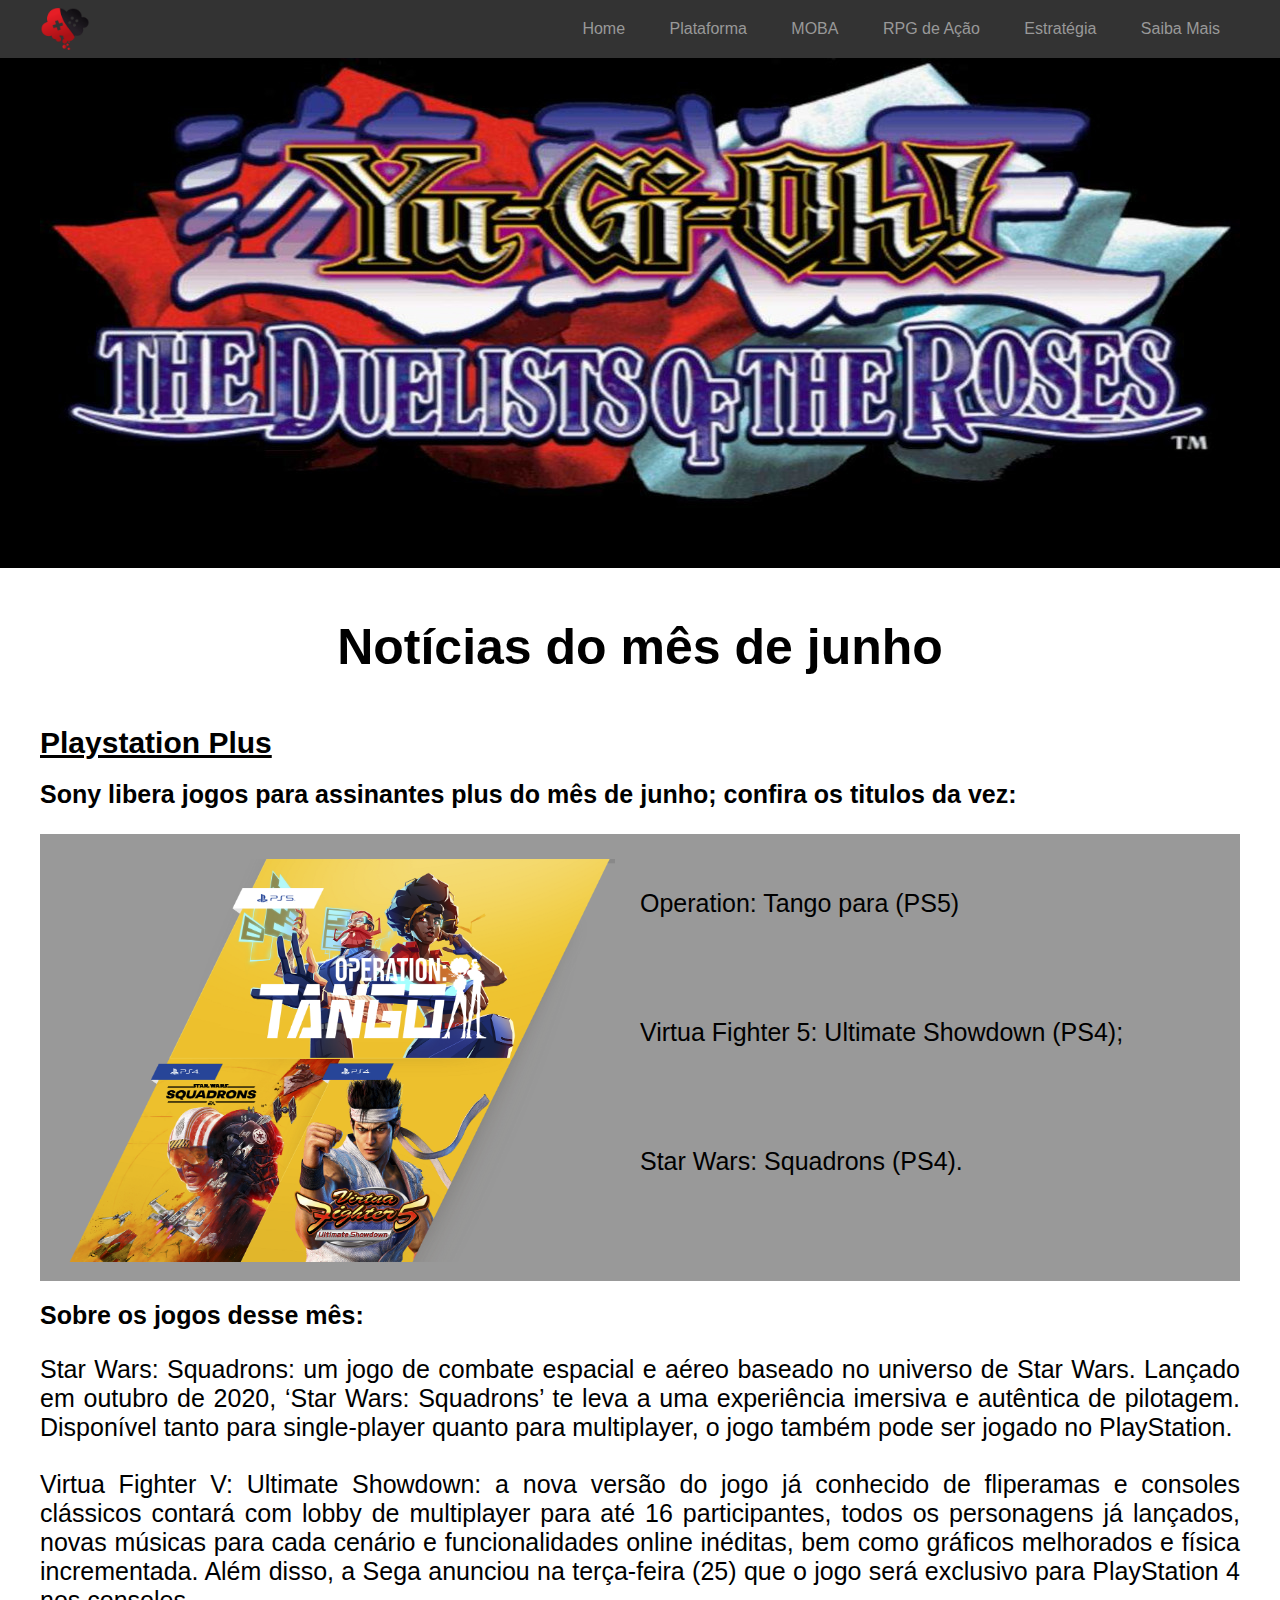
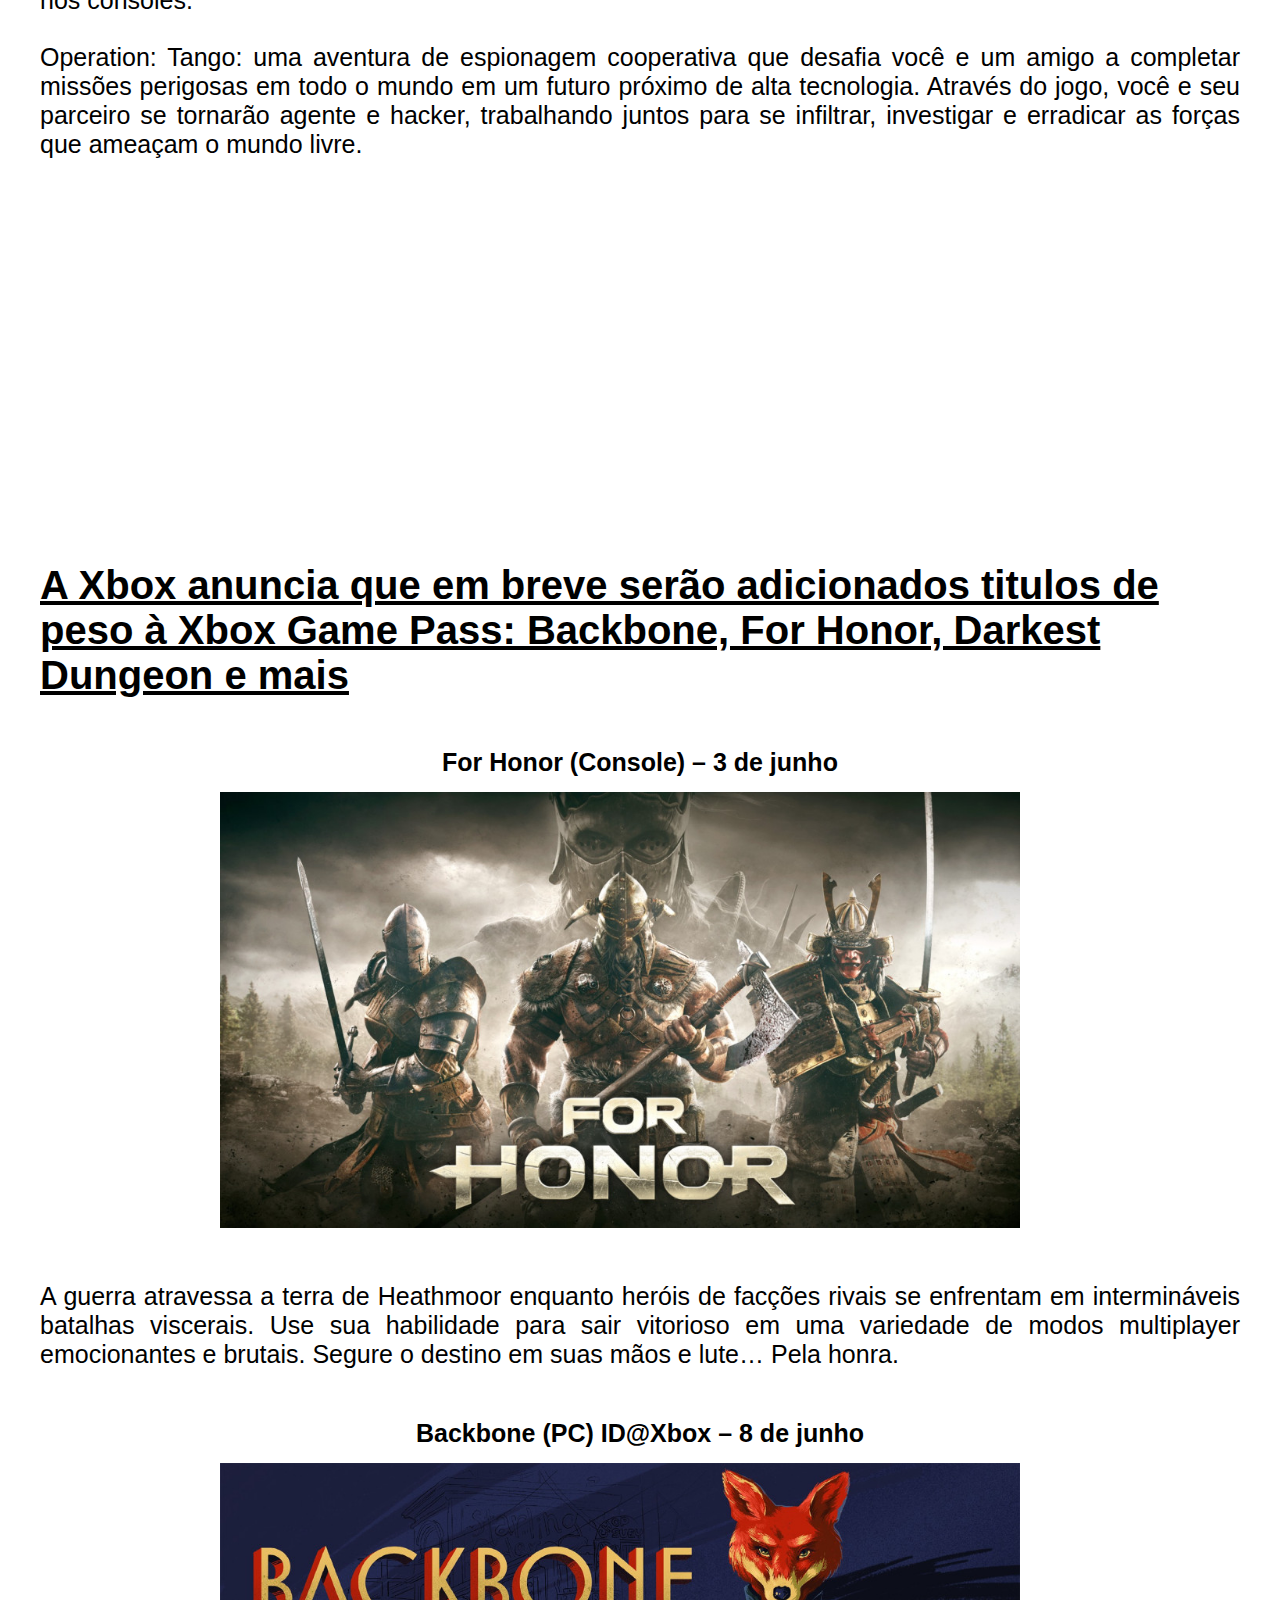
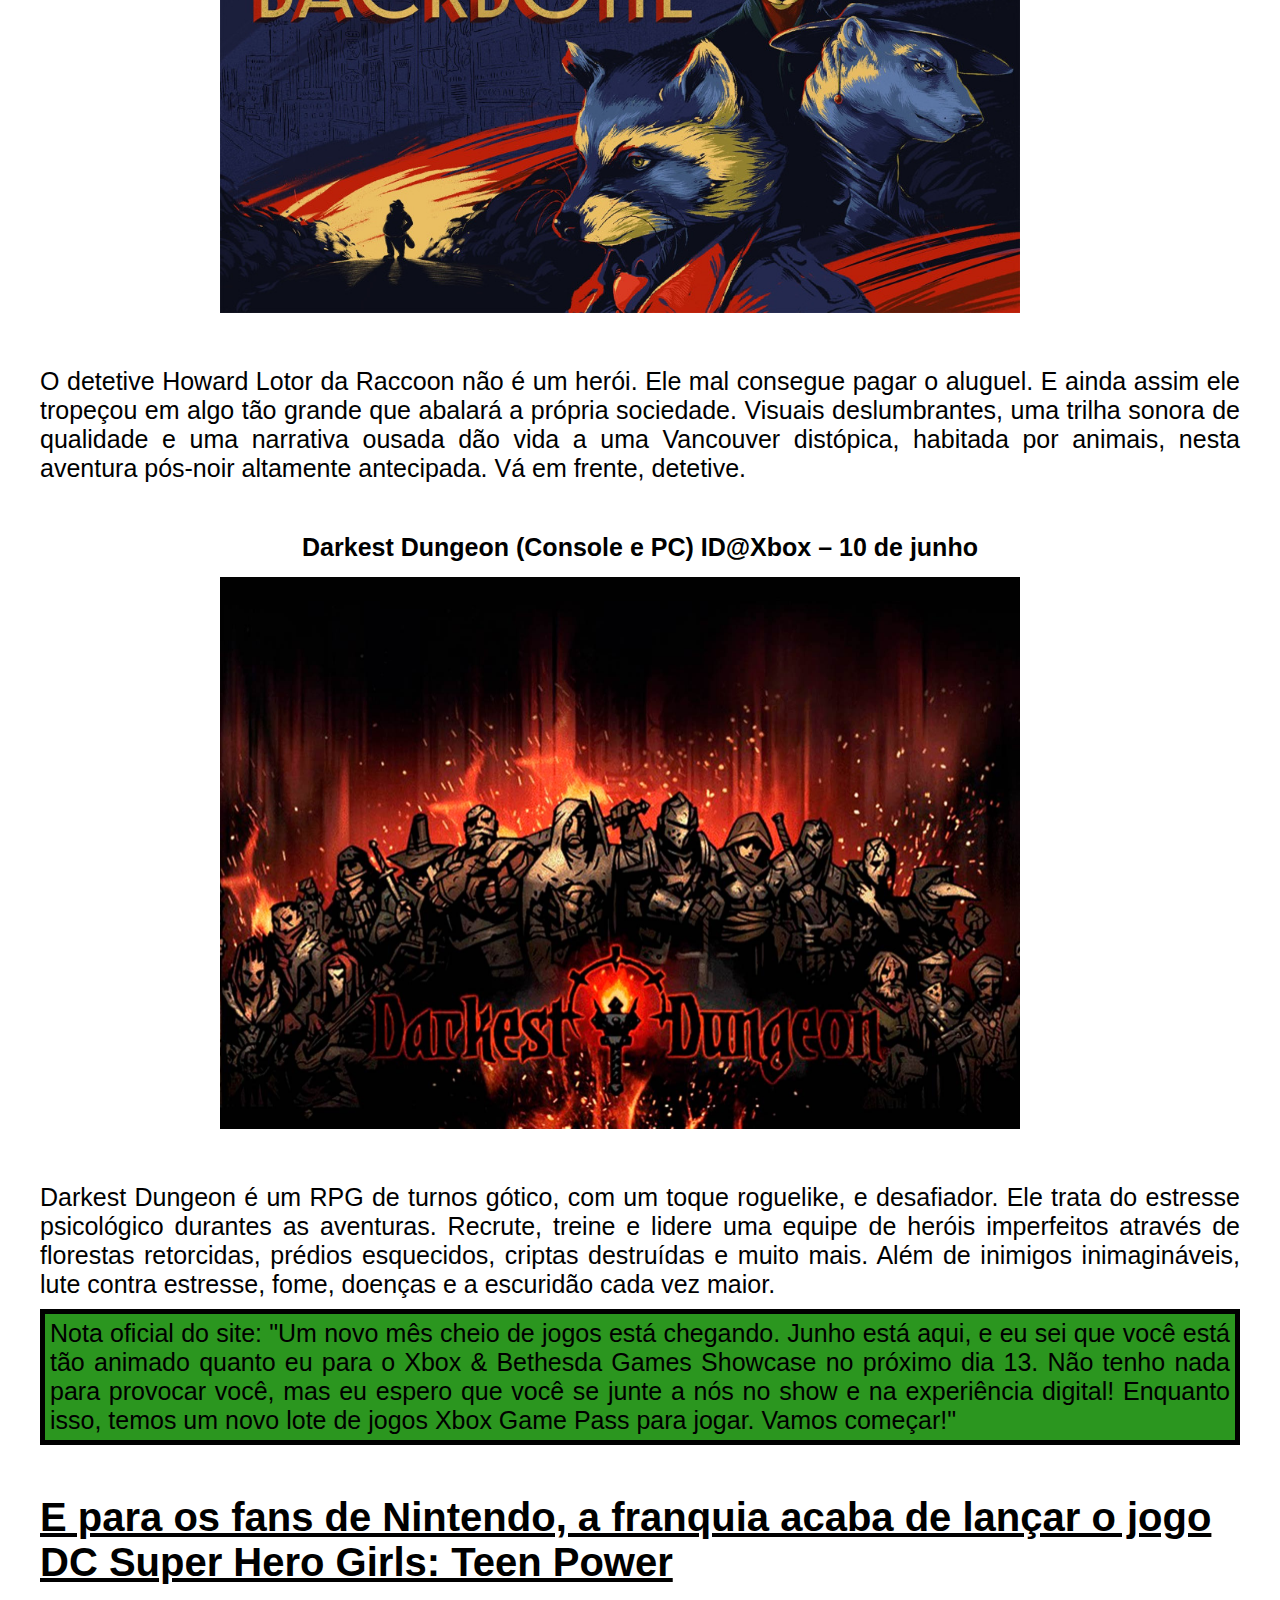
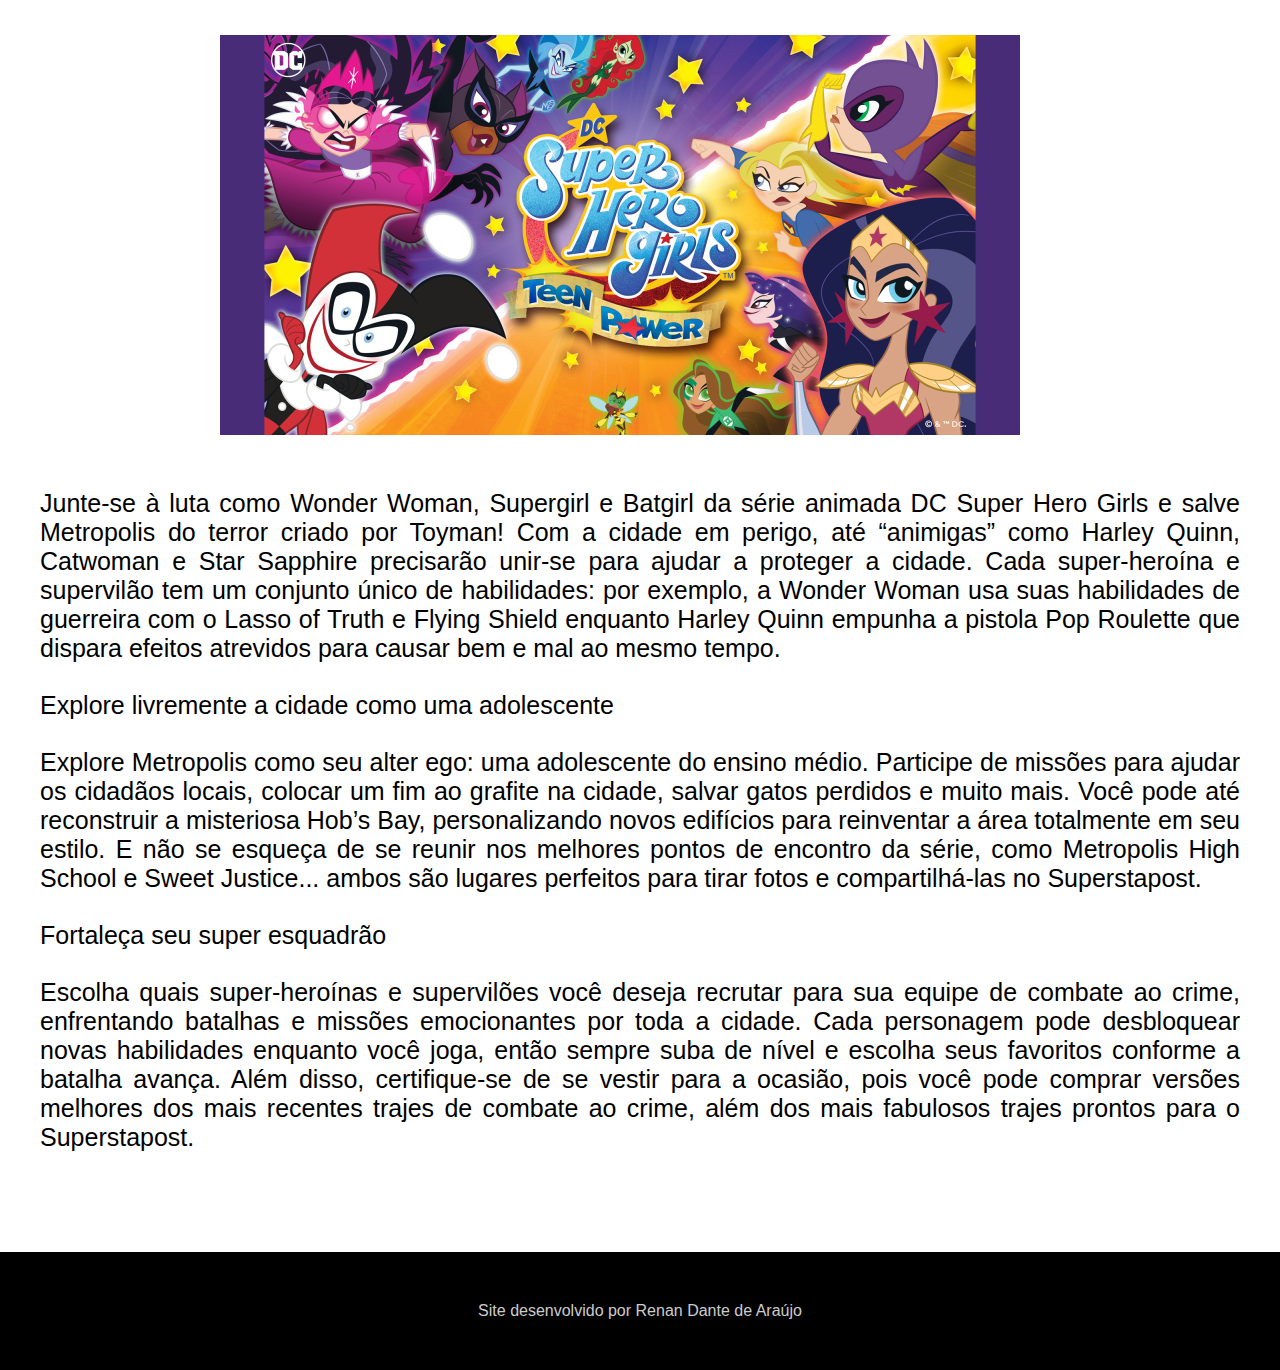
<file: index.html>
<!DOCTYPE html>
<html lang="pt-br">
<head>
    <meta charset="UTF-8">
    <meta http-equiv="X-UA-Compatible" content="IE=edge">
    <meta name="viewport" content="width=device-width, initial-scale=1.0">
    <title>Site de Jogos</title>
    <link rel="stylesheet" href="css/style.css">
    <link rel="shortcut icon" href="imagens/favicon.png" type="image/x-icon">

    <link rel="stylesheet" href="bxslider/jquery.bxslider.css">
    <script src="https://ajax.googleapis.com/ajax/libs/jquery/3.1.1/jquery.min.js"></script>
    <script src="bxslider/jquery.bxslider.min.js"></script>
    <script src="js/scripts.js"></script>

</head>
<body>
    <header id="cabecalho">
        <div class="container">
            <img src="imagens/logo.png" alt="Logo do site" id="logo">

            <span id="but-menu" class="icon-menu"></span>

            <nav id="menu">
                <ul>
                    <li><a href="index.html">Home</a></li>
                    <li><a href="internas/plataforma.html">Plataforma</a></li>
                    <li><a href="internas/moba.html">MOBA</a></li>
                    <li><a href="internas/rpg.html">RPG de Ação</a></li>
                    <li><a href="internas/estrategia.html">Estratégia</a></li>
                    <li><a href="internas/saiba-mais.html">Saiba Mais</a></li>
                </ul>
            </nav>
        </div>
            
        <div id="banners">
            <div class="container">
                <ul id="slider">
                    <li><img src="imagens/banners/tlou2.jpg" alt="The Last Of Us Part 2"></li>
                    <li><img src="imagens/banners/brawlhalla.jpg" alt="Brawlhalla"></li>
                    <li><img src="imagens/banners/dota2.jpg" alt="Dota 2"></li>
                    <li><img src="imagens/banners/The-Witcher-3-Wild-Hunt.jpg" alt="The Witcher 3"></li>
                    <li><img src="imagens/banners/yu-gi-oh.jpg" alt="Yu Gi Oh"></li>
                </ul>
            </div>
        </div>
    </header>

    <section id="corpo">
        <div class="container">
            <h1>Notícias do mês de junho</h1>

            <div class="plus">
                <h2>Playstation Plus</h2>

                <h3>Sony libera jogos para assinantes plus do mês de junho; confira os titulos da vez: </h3>
                
                <img src="imagens/psn-plus.png" alt="PSPlus">

                <ul>
                    <li>Operation: Tango para (PS5)</li>
                    <li>Virtua Fighter 5: Ultimate Showdown (PS4);</li>
                    <li>Star Wars: Squadrons (PS4).</li>
                </ul>

                <h3>Sobre os jogos desse mês:</h3>

                <p>
                    Star Wars: Squadrons:  um jogo de combate espacial e aéreo baseado no universo de Star Wars. Lançado em outubro de 2020, ‘Star Wars: Squadrons’ te leva a uma experiência imersiva e autêntica de pilotagem. Disponível tanto para single-player quanto para multiplayer, o jogo também pode ser jogado no PlayStation. 
                </p><br>

                <p>
                    Virtua Fighter V: Ultimate Showdown:  a nova versão do jogo já conhecido de fliperamas e consoles clássicos contará com lobby de multiplayer para até 16 participantes, todos os personagens já lançados, novas músicas para cada cenário e funcionalidades online inéditas, bem como gráficos melhorados e física incrementada. Além disso, a Sega anunciou na terça-feira (25) que o jogo será exclusivo para PlayStation 4 nos consoles.
                </p><br>

                <p>
                    Operation: Tango:  uma aventura de espionagem cooperativa que desafia você e um amigo a completar missões perigosas em todo o mundo em um futuro próximo de alta tecnologia. Através do jogo, você e seu parceiro se tornarão agente e hacker, trabalhando juntos para se infiltrar, investigar e erradicar as forças que ameaçam o mundo livre.
                </p>

                <iframe width="560" height="315" src="https://www.youtube.com/embed/f_fg91kEIMk" title="Jogos PSN Plus" frameborder="0" allow="accelerometer; autoplay; clipboard-write; encrypted-media; gyroscope; picture-in-picture" allowfullscreen class="video"></iframe>

            </div>

            <div class="xbox">
                <h2>A Xbox anuncia que em breve serão adicionados titulos de peso à Xbox Game Pass: Backbone, For Honor, Darkest Dungeon e mais</h2>
    
                <h3>For Honor (Console) – 3 de junho</h3>
                <img src="imagens/xbox-1.jpg" alt="For Honor">
                    
                <p>A guerra atravessa a terra de Heathmoor enquanto heróis de facções rivais se enfrentam em intermináveis batalhas viscerais. Use sua habilidade para sair vitorioso em uma variedade de modos multiplayer emocionantes e brutais. Segure o destino em suas mãos e lute… Pela honra.</p>
    
                <h3>Backbone (PC) ID@Xbox – 8 de junho</h3>
                <img src="imagens/xbox-2.jpg" alt="Backbone">
    
                <p>O detetive Howard Lotor da Raccoon não é um herói. Ele mal consegue pagar o aluguel. E ainda assim ele tropeçou em algo tão grande que abalará a própria sociedade. Visuais deslumbrantes, uma trilha sonora de qualidade e uma narrativa ousada dão vida a uma Vancouver distópica, habitada por animais, nesta aventura pós-noir altamente antecipada. Vá em frente, detetive.</p>
    
                <h3>Darkest Dungeon (Console e PC) ID@Xbox – 10 de junho</h3>
                <img src="imagens/xbox-3.jpg" alt="Darkest Dungeon">
    
                <p>Darkest Dungeon é um RPG de turnos gótico, com um toque roguelike, e desafiador. Ele trata do estresse psicológico durantes as aventuras. Recrute, treine e lidere uma equipe de heróis imperfeitos através de florestas retorcidas, prédios esquecidos, criptas destruídas e muito mais. Além de inimigos inimagináveis, lute contra estresse, fome, doenças e a escuridão cada vez maior.</p>
    
    
                <p class="nota">Nota oficial do site: "Um novo mês cheio de jogos está chegando. Junho está aqui, e eu sei que você está tão animado quanto eu para o Xbox & Bethesda Games Showcase no próximo dia 13. Não tenho nada para provocar você, mas eu espero que você se junte a nós no show e na experiência digital! Enquanto isso, temos um novo lote de jogos Xbox Game Pass para jogar. Vamos começar!"</p>
            </div>
                    
            <div class="nintendo">
                <h2>E para os fans de Nintendo, a franquia acaba de lançar o jogo DC Super Hero Girls: Teen Power</h2>
    
                <img src="imagens/nintendo.jpg" alt="DC Super Hero Girls: Teen Power">
    
                <p>Junte-se à luta como Wonder Woman, Supergirl e Batgirl da série animada DC Super Hero Girls e salve Metropolis do terror criado por Toyman! Com a cidade em perigo, até “animigas” como Harley Quinn, Catwoman e Star Sapphire precisarão unir-se para ajudar a proteger a cidade. Cada super-heroína e supervilão tem um conjunto único de habilidades: por exemplo, a Wonder Woman usa suas habilidades de guerreira com o Lasso of Truth e Flying Shield enquanto Harley Quinn empunha a pistola Pop Roulette que dispara efeitos atrevidos para causar bem e mal ao mesmo tempo.</p><br>
    
                <p> Explore livremente a cidade como uma adolescente</p><br>
                        
                <p>Explore Metropolis como seu alter ego: uma adolescente do ensino médio. Participe de missões para ajudar os cidadãos locais, colocar um fim ao grafite na cidade, salvar gatos perdidos e muito mais. Você pode até reconstruir a misteriosa Hob’s Bay, personalizando novos edifícios para reinventar a área totalmente em seu estilo. E não se esqueça de se reunir nos melhores pontos de encontro da série, como Metropolis High School e Sweet Justice... ambos são lugares perfeitos para tirar fotos e compartilhá-las no Superstapost.</p><br>
                        
                <p>Fortaleça seu super esquadrão</p><br>
                        
                <p>Escolha quais super-heroínas e supervilões você deseja recrutar para sua equipe de combate ao crime, enfrentando batalhas e missões emocionantes por toda a cidade. Cada personagem pode desbloquear novas habilidades enquanto você joga, então sempre suba de nível e escolha seus favoritos conforme a batalha avança. Além disso, certifique-se de se vestir para a ocasião, pois você pode comprar versões melhores dos mais recentes trajes de combate ao crime, além dos mais fabulosos trajes prontos para o Superstapost.</p>
            </div>
        </div>
  
    </section>

    <footer id="rodape">
        <span>Site desenvolvido por Renan Dante de Araújo </span>
    </footer>

</body>
</html>
</file>
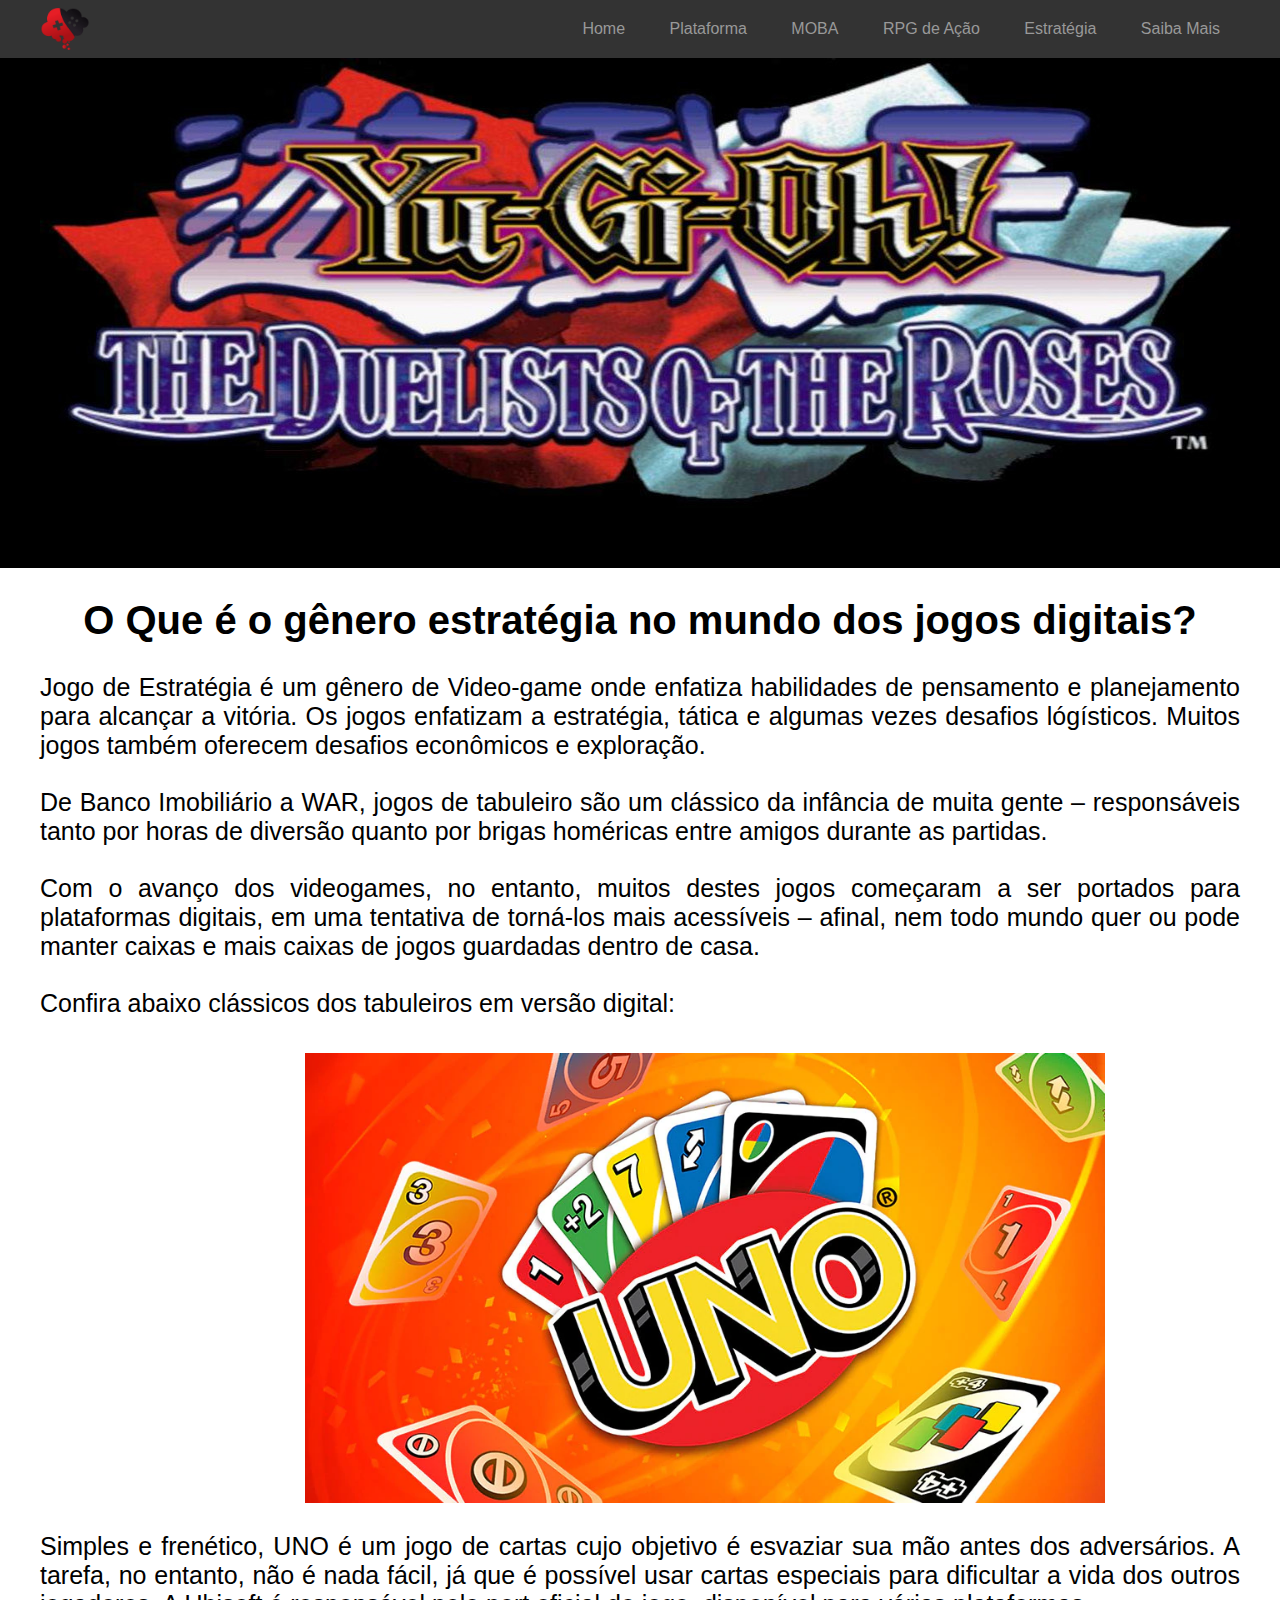
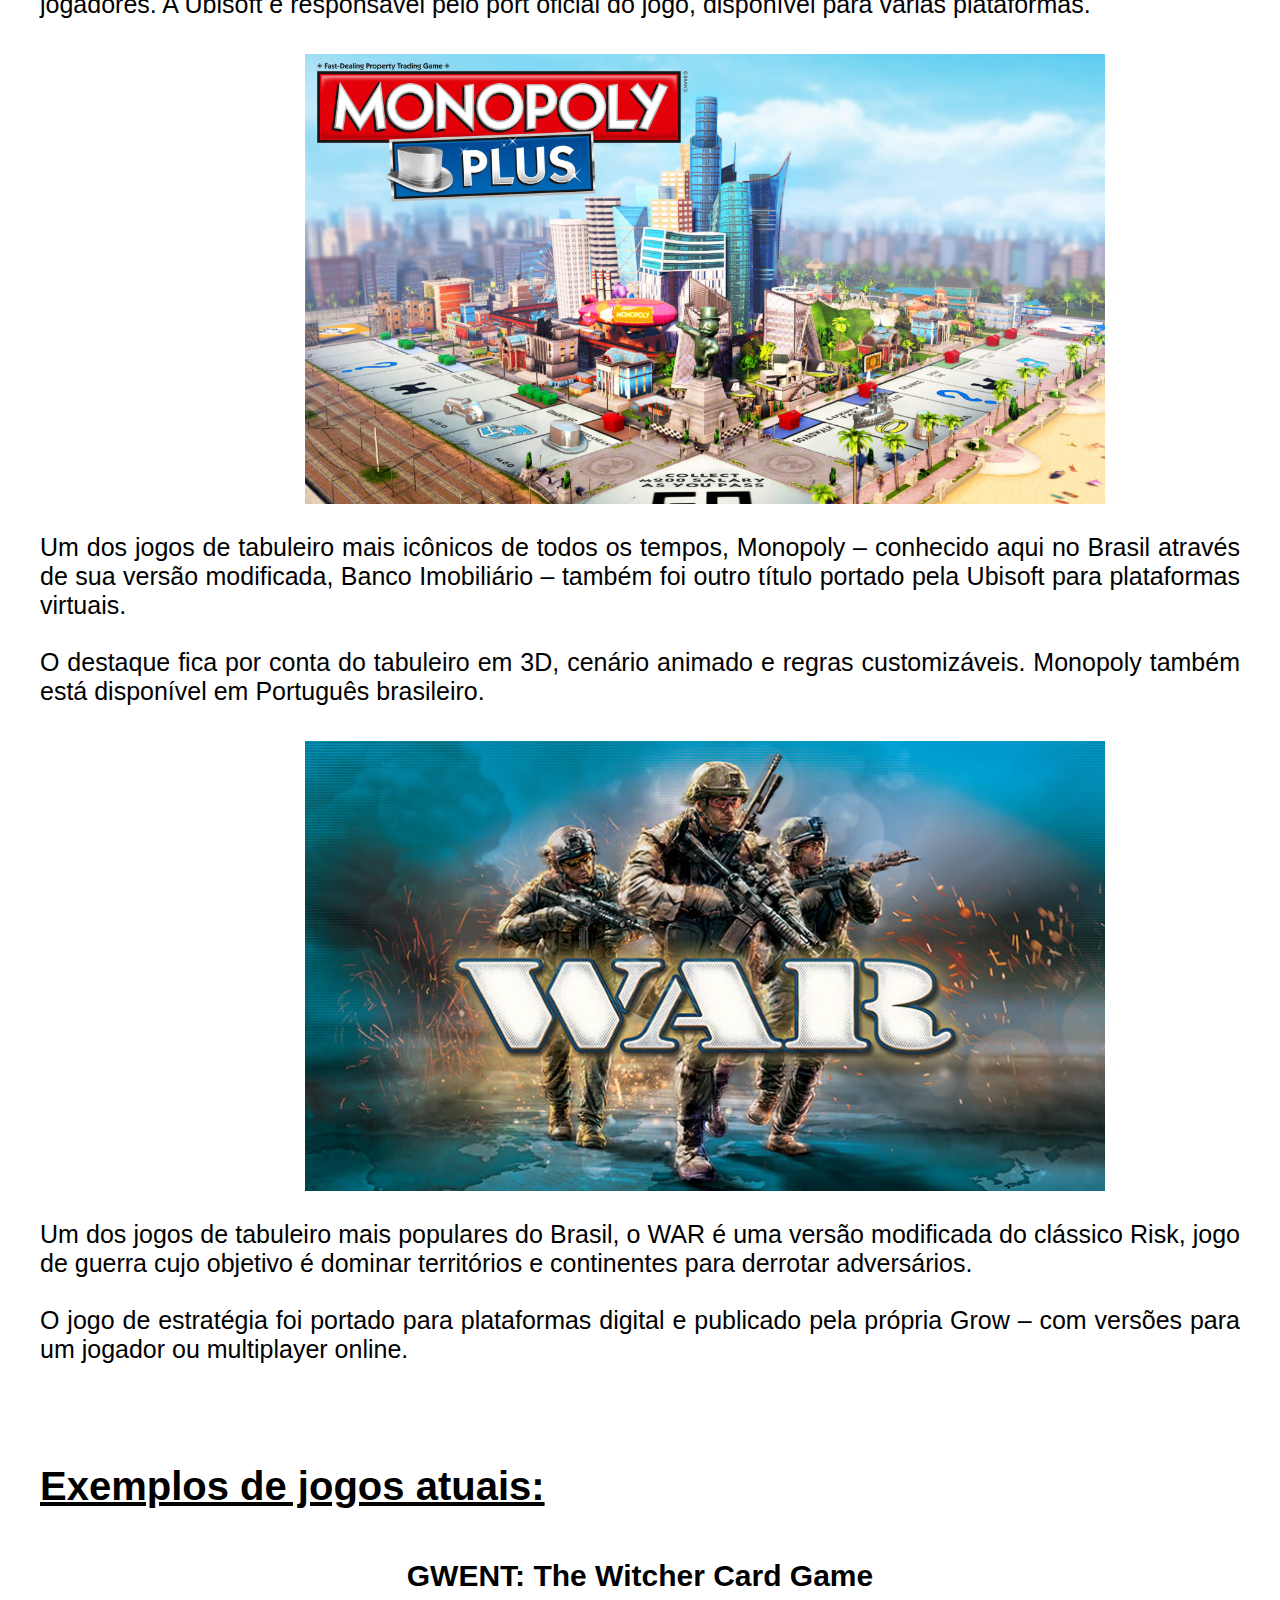
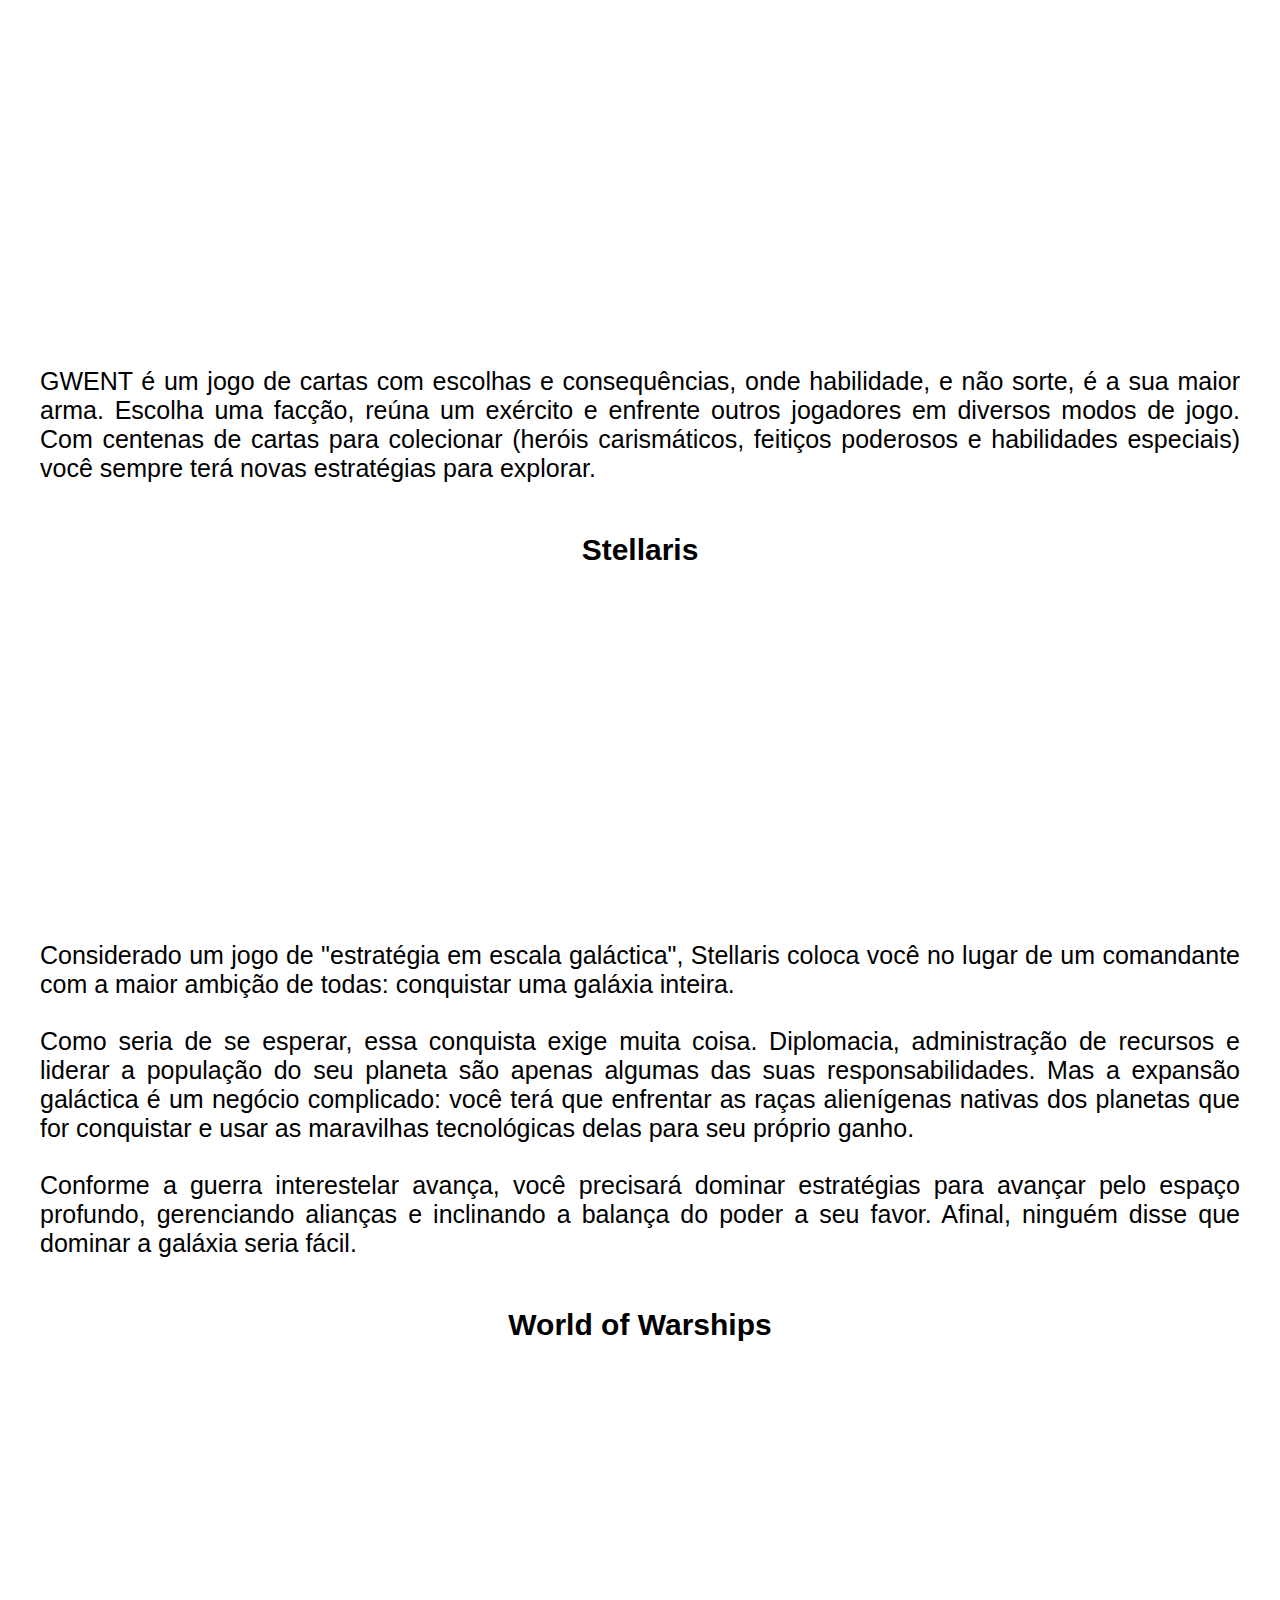
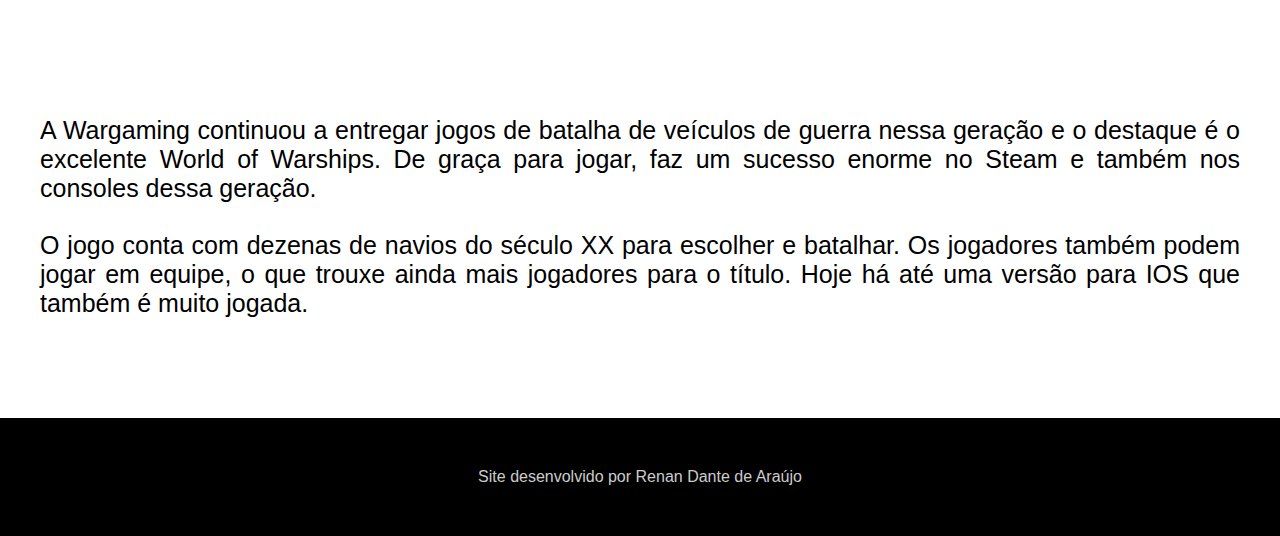
<file: internas/estrategia.html>
<!DOCTYPE html>
<html lang="pt-br">
<head>
    <meta charset="UTF-8">
    <meta http-equiv="X-UA-Compatible" content="IE=edge">
    <meta name="viewport" content="width=device-width, initial-scale=1.0">
    <title>Site de Jogos</title>
    <link rel="stylesheet" href="../css/style.css">
    <link rel="shortcut icon" href="../imagens/favicon.png" type="image/x-icon">

    <link rel="stylesheet" href="../bxslider/jquery.bxslider.css">
    <script src="https://ajax.googleapis.com/ajax/libs/jquery/3.1.1/jquery.min.js"></script>
    <script src="../bxslider/jquery.bxslider.min.js"></script>
    <script src="../js/scripts.js"></script>

</head>
<body>
    <header id="cabecalho">
        <div class="container">
            <img src="../imagens/logo.png" alt="Logo do site" id="logo">

            <span id="but-menu" class="icon-menu"></span>

            <nav id="menu">
                <ul>
                    <li><a href="../index.html">Home</a></li>
                    <li><a href="../internas/plataforma.html">Plataforma</a></li>
                    <li><a href="../internas/moba.html">MOBA</a></li>
                    <li><a href="../internas/rpg.html">RPG de Ação</a></li>
                    <li><a href="../internas/estrategia.html">Estratégia</a></li>
                    <li><a href="../internas/saiba-mais.html">Saiba Mais</a></li>
                </ul>
            </nav>
        </div>
            
        <div id="banners">
            <div class="container">
                <ul id="slider">
                    <li><img src="../imagens/banners/tlou2.jpg" alt="The Last Of Us Part 2"></li>
                    <li><img src="../imagens/banners/brawlhalla.jpg" alt="Brawlhalla"></li>
                    <li><img src="../imagens/banners/dota2.jpg" alt="Dota 2"></li>
                    <li><img src="../imagens/banners/The-Witcher-3-Wild-Hunt.jpg" alt="The Witcher 3"></li>
                    <li><img src="../imagens/banners/yu-gi-oh.jpg" alt="Yu Gi Oh"></li>
                </ul>
            </div>
        </div>
    </header>

    <section id="estrategia">
        <div class="container">
            <h1>O Que é o gênero estratégia no mundo dos jogos digitais?</h1>

            <p>Jogo de Estratégia é um gênero de Video-game onde enfatiza habilidades de pensamento e planejamento para alcançar a vitória. Os jogos enfatizam a estratégia, tática e algumas vezes desafios lógísticos. Muitos jogos também oferecem desafios econômicos e exploração.</p><br>

            <p>De Banco Imobiliário a WAR, jogos de tabuleiro são um clássico da infância de muita gente – responsáveis tanto por horas de diversão quanto por brigas homéricas entre amigos durante as partidas.</p><br>

            <p>Com o avanço dos videogames, no entanto, muitos destes jogos começaram a ser portados para plataformas digitais, em uma tentativa de torná-los mais acessíveis – afinal, nem todo mundo quer ou pode manter caixas e mais caixas de jogos guardadas dentro de casa.</p><br>

            <p>Confira abaixo clássicos dos tabuleiros em versão digital:</p>

            <div class="exemplos">
                <img src="../imagens/estrategia/uno.webp" alt="Imagem do jogo Uno">
                <p>Simples e frenético, UNO é um jogo de cartas cujo objetivo é esvaziar sua mão antes dos adversários. A tarefa, no entanto, não é nada fácil, já que é possível usar cartas especiais para dificultar a vida dos outros jogadores. A Ubisoft é responsável pelo port oficial do jogo, disponível para várias plataformas.</p>
    
                <img src="../imagens/estrategia/monopolio.jpg" alt="Imagem do jogo monopolio">
                <p>Um dos jogos de tabuleiro mais icônicos de todos os tempos, Monopoly – conhecido aqui no Brasil através de sua versão modificada, Banco Imobiliário – também foi outro título portado pela Ubisoft para plataformas virtuais.</p><br>

                <p>O destaque fica por conta do tabuleiro em 3D, cenário animado e regras customizáveis. Monopoly também está disponível em Português brasileiro. </p> 
                
                <img src="../imagens/estrategia/war.jpg" alt="Imagem do jogo War">
                <p>Um dos jogos de tabuleiro mais populares do Brasil, o WAR é uma versão modificada do clássico Risk, jogo de guerra cujo objetivo é dominar territórios e continentes para derrotar adversários.</p><br>

                <p>O jogo de estratégia foi portado para plataformas digital e publicado pela própria Grow – com versões para um jogador ou multiplayer online.</p>
            </div>

            <div>
                <h2>Exemplos de jogos atuais:</h2>

                <div>
                    <h3>GWENT: The Witcher Card Game</h3>
                    <iframe width="560" height="315" src="https://www.youtube.com/embed/5yu7FVZOyAo" title="YouTube video player" frameborder="0" allow="accelerometer; autoplay; clipboard-write; encrypted-media; gyroscope; picture-in-picture" allowfullscreen class="video"></iframe>
                    <p>GWENT é um jogo de cartas com escolhas e consequências, onde habilidade, e não sorte, é a sua maior arma. Escolha uma facção, reúna um exército e enfrente outros jogadores em diversos modos de jogo. Com centenas de cartas para colecionar (heróis carismáticos, feitiços poderosos e habilidades especiais) você sempre terá novas estratégias para explorar.</p>
                </div>
                <div>
                    <h3>Stellaris</h3>
                    <iframe width="560" height="315" src="https://www.youtube.com/embed/zW3YB2ptGws" title="YouTube video player" frameborder="0" allow="accelerometer; autoplay; clipboard-write; encrypted-media; gyroscope; picture-in-picture" allowfullscreen class="video"></iframe>
                    <p>Considerado um jogo de "estratégia em escala galáctica", Stellaris coloca você no lugar de um comandante com a maior ambição de todas: conquistar uma galáxia inteira.</p><br>

                    <p>Como seria de se esperar, essa conquista exige muita coisa. Diplomacia, administração de recursos e liderar a população do seu planeta são apenas algumas das suas responsabilidades. Mas a expansão galáctica é um negócio complicado: você terá que enfrentar as raças alienígenas nativas dos planetas que for conquistar e usar as maravilhas tecnológicas delas para seu próprio ganho.</p><br>
                        
                    <p>Conforme a guerra interestelar avança, você precisará dominar estratégias para avançar pelo espaço profundo, gerenciando alianças e inclinando a balança do poder a seu favor. Afinal, ninguém disse que dominar a galáxia seria fácil.</p>
                </div>
                <div>
                    <h3>World of Warships</h3>
                    <iframe width="560" height="315" src="https://www.youtube.com/embed/RQK6hH5-nwU" title="YouTube video player" frameborder="0" allow="accelerometer; autoplay; clipboard-write; encrypted-media; gyroscope; picture-in-picture" allowfullscreen class="video"></iframe>
                    <p>A Wargaming continuou a entregar jogos de batalha de veículos de guerra nessa geração e o destaque é o excelente World of Warships. De graça para jogar, faz um sucesso enorme no Steam e também nos consoles dessa geração.</p><br>

                    <p>O jogo conta com dezenas de navios do século XX para escolher e batalhar. Os jogadores também podem jogar em equipe, o que trouxe ainda mais jogadores para o título. Hoje há até uma versão para IOS que também é muito jogada.</p>
                </div>
            </div>

        </div>

        
    </section>
        
    <footer id="rodape">
        <span>Site desenvolvido por Renan Dante de Araújo </span>
    </footer>
</body>
</html>
</file>
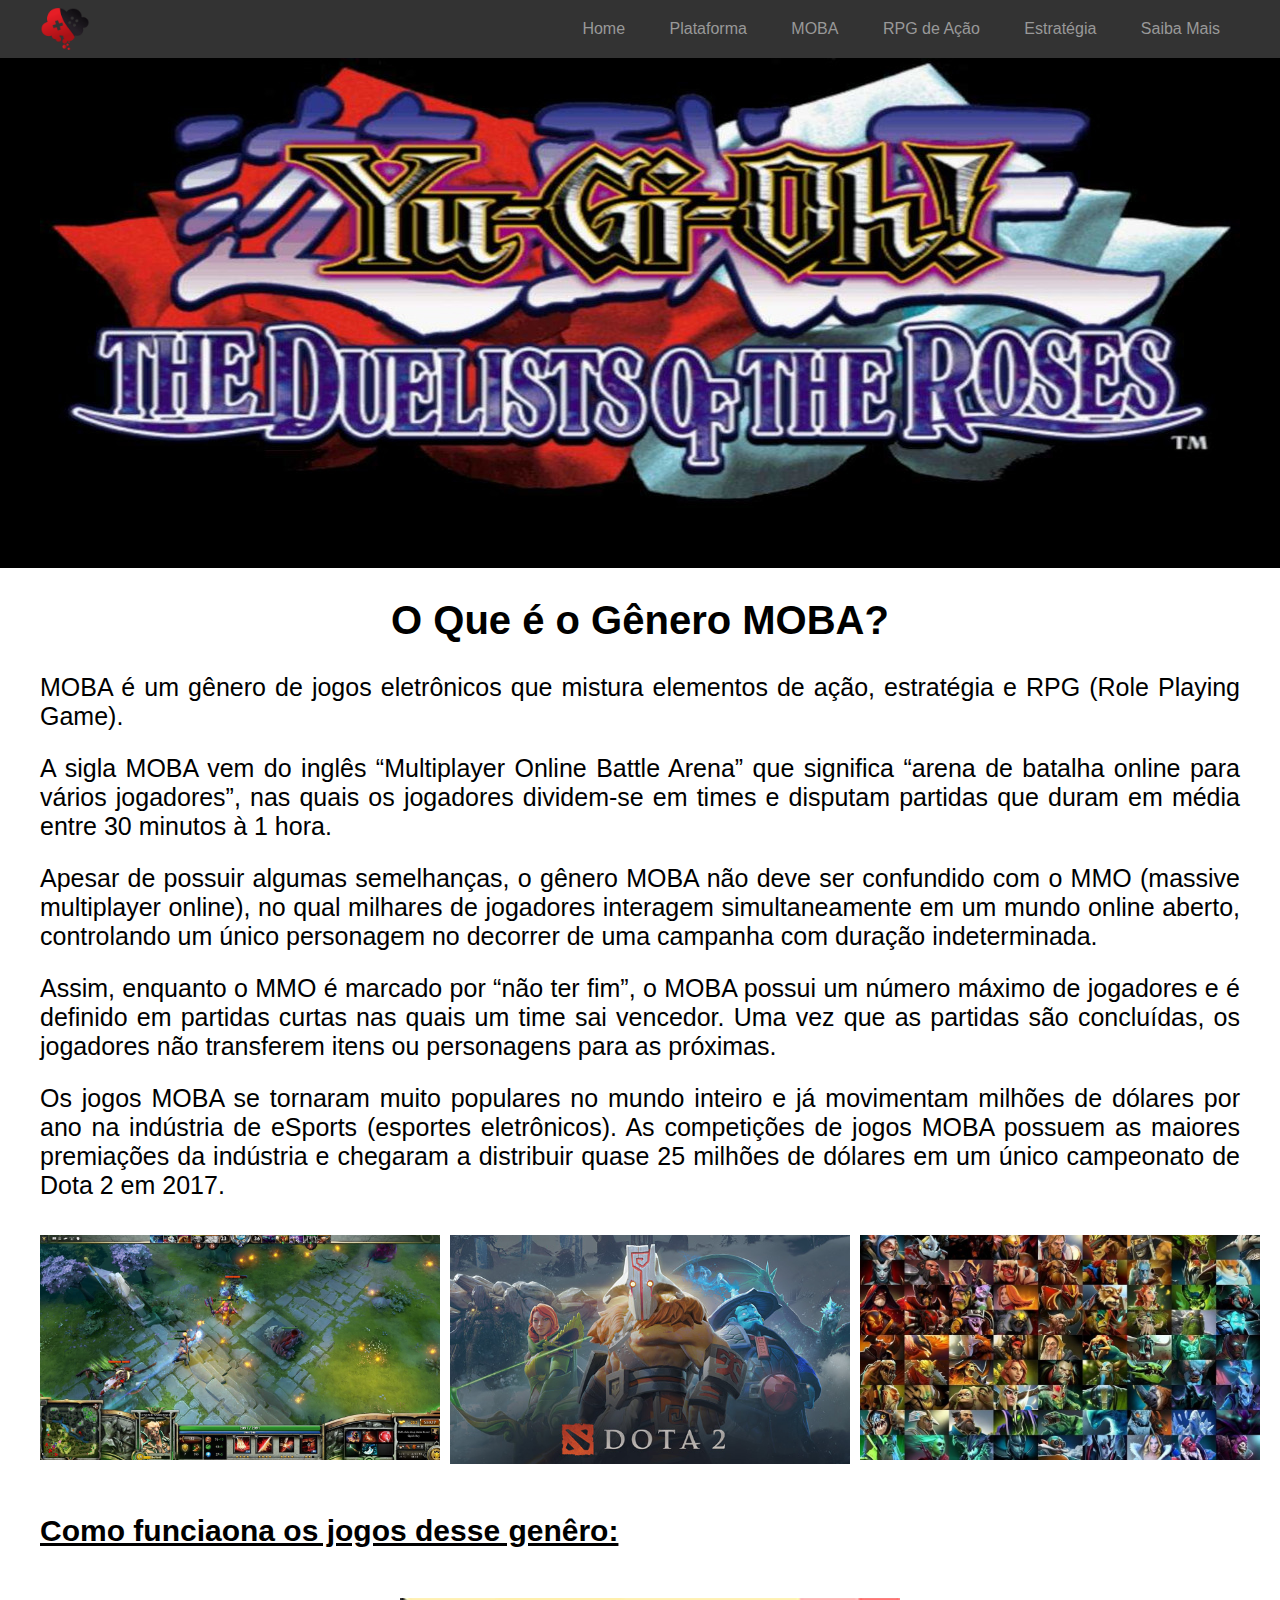
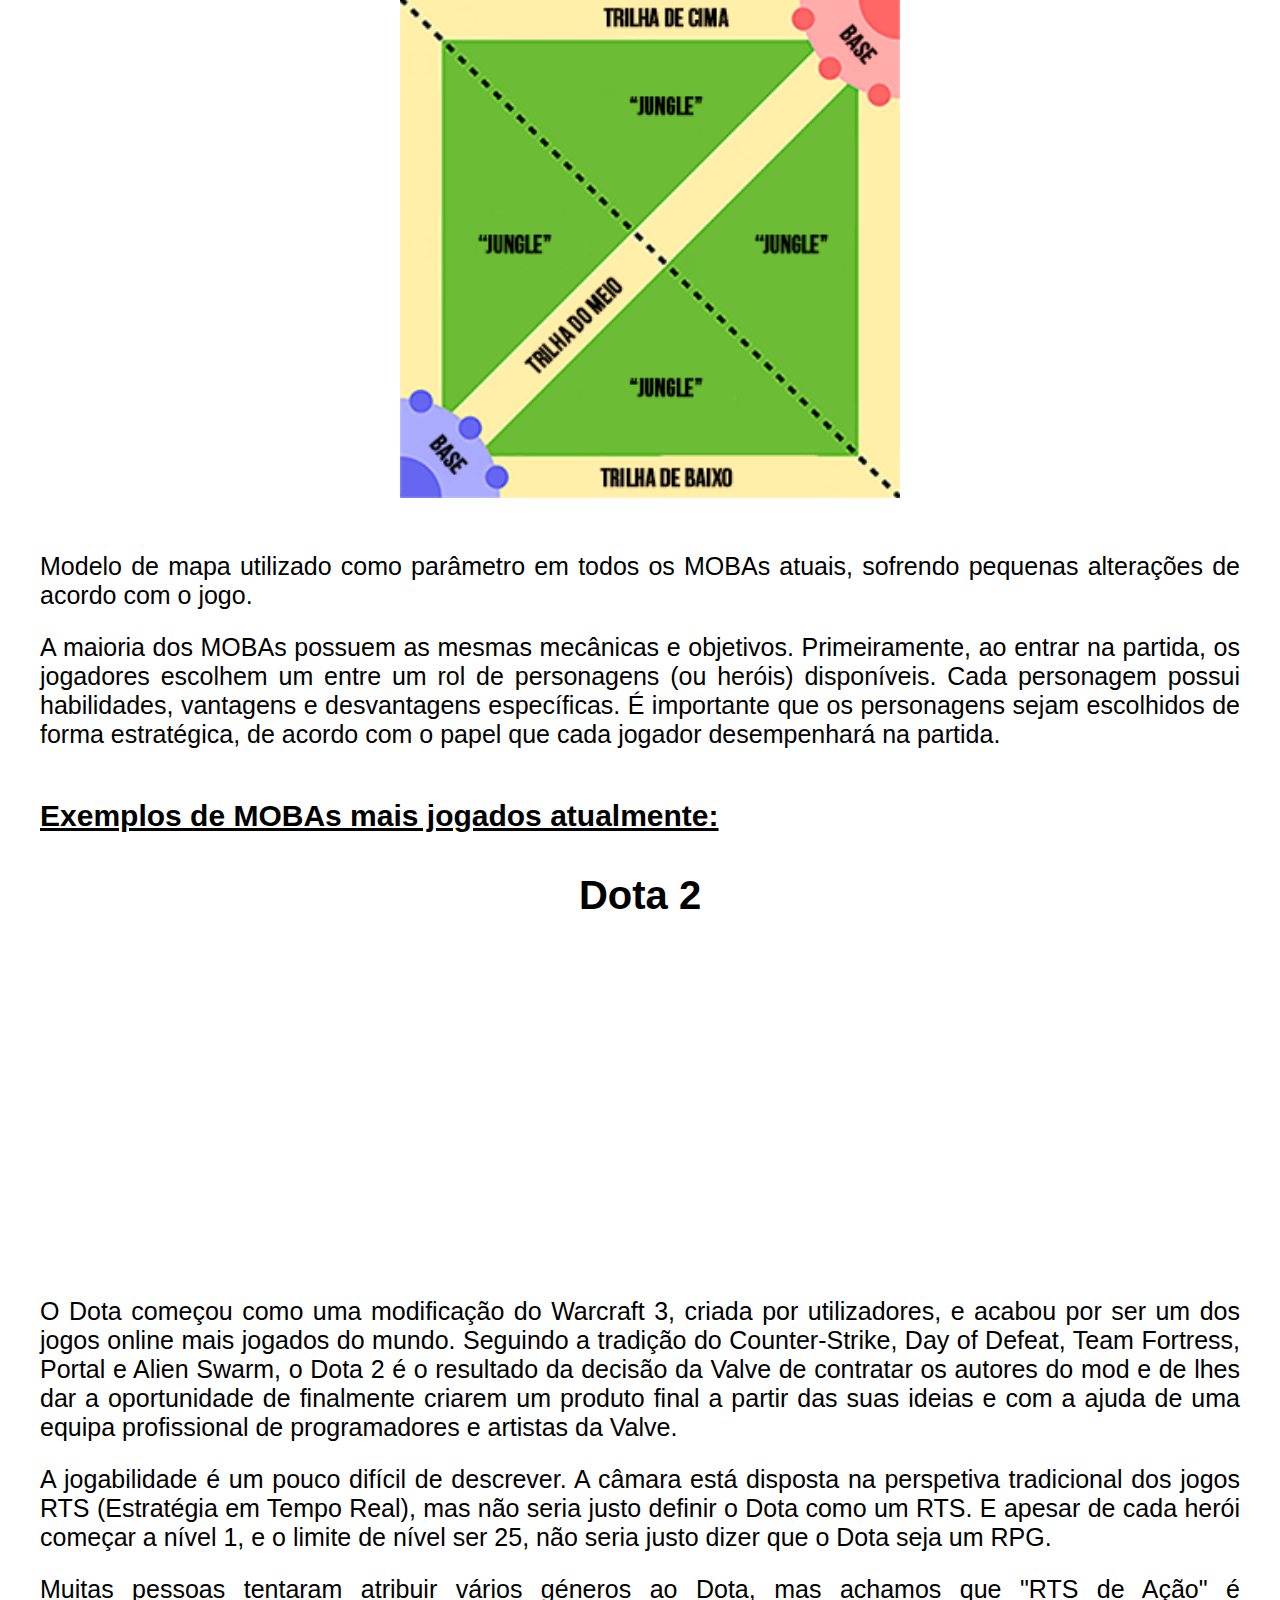
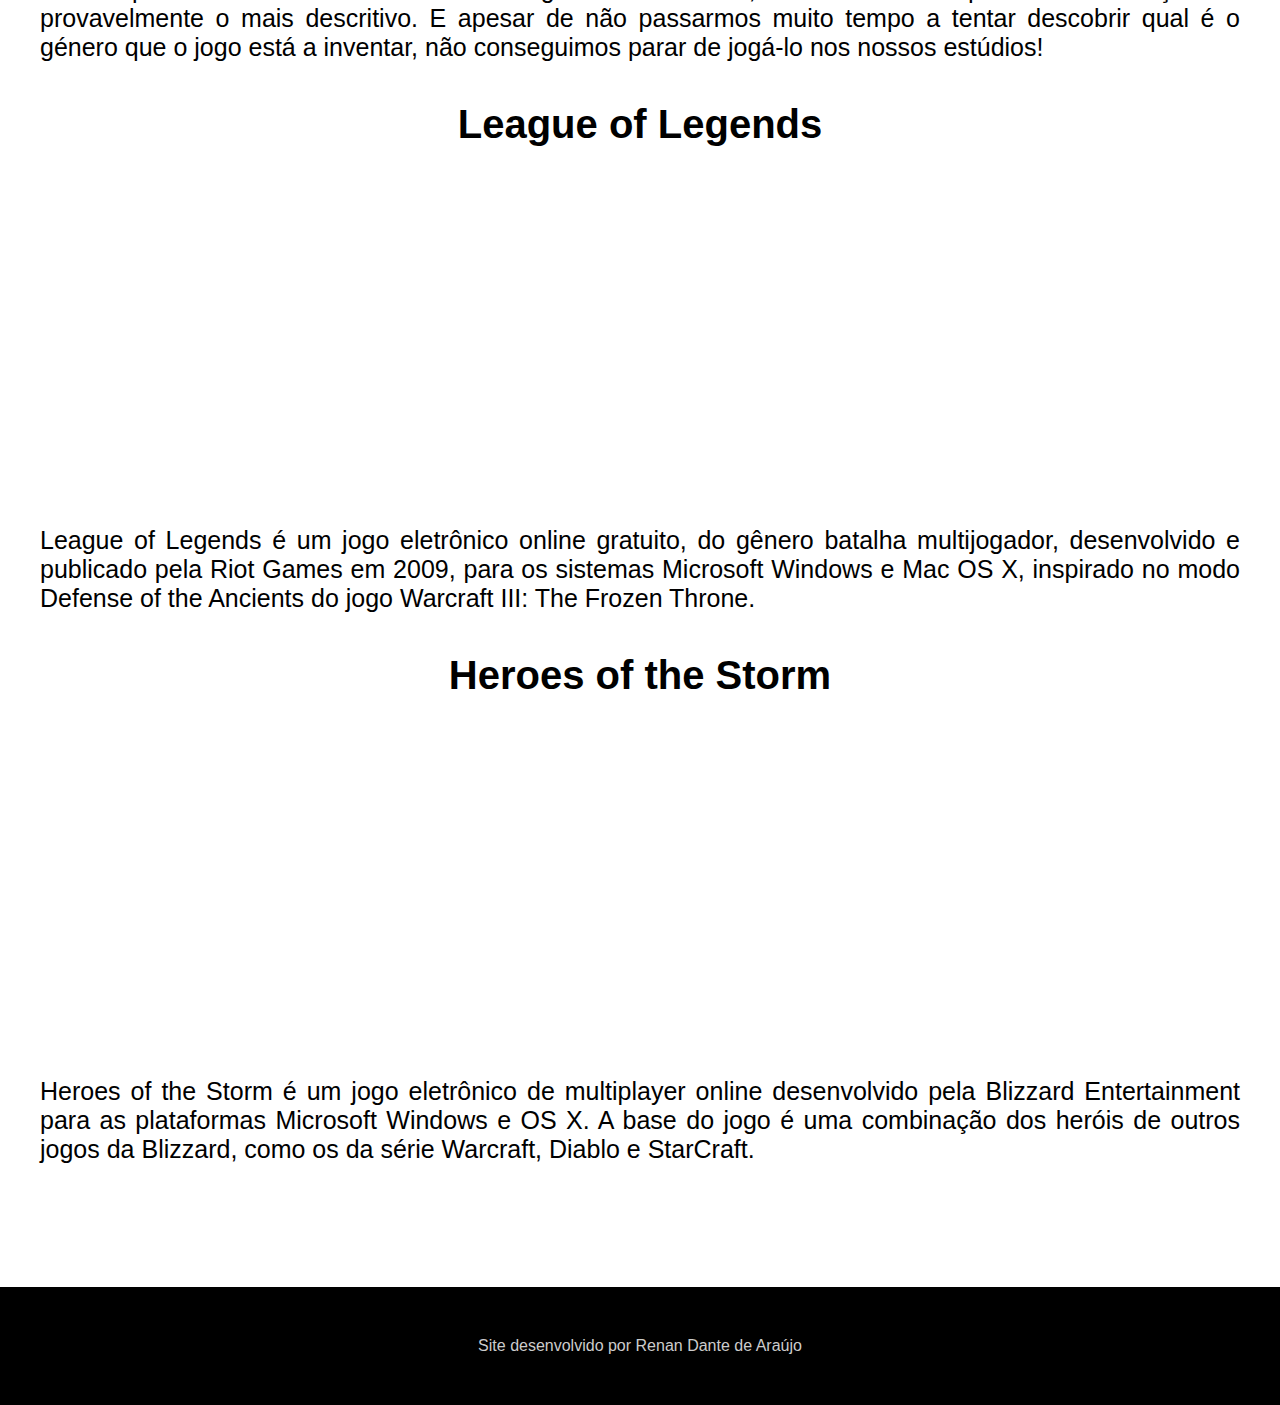
<file: internas/moba.html>
<!DOCTYPE html>
<html lang="pt-br">
<head>
    <meta charset="UTF-8">
    <meta http-equiv="X-UA-Compatible" content="IE=edge">
    <meta name="viewport" content="width=device-width, initial-scale=1.0">
    <title>Site de Jogos</title>
    <link rel="stylesheet" href="../css/style.css">
    <link rel="shortcut icon" href="../imagens/favicon.png" type="image/x-icon">

    <link rel="stylesheet" href="../bxslider/jquery.bxslider.css">
    <script src="https://ajax.googleapis.com/ajax/libs/jquery/3.1.1/jquery.min.js"></script>
    <script src="../bxslider/jquery.bxslider.min.js"></script>
    <script src="../js/scripts.js"></script>

</head>
<body>
    <header id="cabecalho">
        <div class="container">
            <img src="../imagens/logo.png" alt="Logo do site" id="logo">

            <span id="but-menu" class="icon-menu"></span>

            <nav id="menu">
                <ul>
                    <li><a href="../index.html">Home</a></li>
                    <li><a href="../internas/plataforma.html">Plataforma</a></li>
                    <li><a href="../internas/moba.html">MOBA</a></li>
                    <li><a href="../internas/rpg.html">RPG de Ação</a></li>
                    <li><a href="../internas/estrategia.html">Estratégia</a></li>
                    <li><a href="../internas/saiba-mais.html">Saiba Mais</a></li>
                </ul>
            </nav>
        </div>
            
        <div id="banners">
            <div class="container">
                <ul id="slider">
                    <li><img src="../imagens/banners/tlou2.jpg" alt="The Last Of Us Part 2"></li>
                    <li><img src="../imagens/banners/brawlhalla.jpg" alt="Brawlhalla"></li>
                    <li><img src="../imagens/banners/dota2.jpg" alt="Dota 2"></li>
                    <li><img src="../imagens/banners/The-Witcher-3-Wild-Hunt.jpg" alt="The Witcher 3"></li>
                    <li><img src="../imagens/banners/yu-gi-oh.jpg" alt="Yu Gi Oh"></li>
                </ul>
            </div>
        </div>
    </header>

    <section id="moba">
        <div class="container">
            <h1>O Que é o Gênero MOBA?</h1>

            <p>MOBA é um gênero de jogos eletrônicos que mistura elementos de ação, estratégia e RPG (Role Playing Game).</p><br>

            <p>A sigla MOBA vem do inglês “Multiplayer Online Battle Arena” que significa “arena de batalha online para vários jogadores”, nas quais os jogadores dividem-se em times e disputam partidas que duram em média entre 30 minutos à 1 hora.</p><br>

            <p>Apesar de possuir algumas semelhanças, o gênero MOBA não deve ser confundido com o MMO (massive multiplayer online), no qual milhares de jogadores interagem simultaneamente em um mundo online aberto, controlando um único personagem no decorrer de uma campanha com duração indeterminada.</p><br>

            <p>Assim, enquanto o MMO é marcado por “não ter fim”, o MOBA possui um número máximo de jogadores e é definido em partidas curtas nas quais um time sai vencedor. Uma vez que as partidas são concluídas, os jogadores não transferem itens ou personagens para as próximas.</p><br>

            <p>Os jogos MOBA se tornaram muito populares no mundo inteiro e já movimentam milhões de dólares por ano na indústria de eSports (esportes eletrônicos). As competições de jogos MOBA possuem as maiores premiações da indústria e chegaram a distribuir quase 25 milhões de dólares em um único campeonato de Dota 2 em 2017.</p>

            <div class="imagens-dota2">
                <img src="../imagens/moba/Dota 2/dota-2-1.jpg" alt="Imagem do Dota 2">
                <img src="../imagens/moba/Dota 2/dota2-3.jpg" alt="Imagem do Dota 2">
                <img src="../imagens/moba/Dota 2/dota2-2.jpg" alt="Imagem do Dota 2">
            </div>

            <div class="funcionalidade">
                <h2>Como funciaona os jogos desse genêro:</h2>
                <img src="../imagens/moba/Dota 2/dota-2-4.png" alt="Imagem do campo de jogo">
                <p>Modelo de mapa utilizado como parâmetro em todos os MOBAs atuais, sofrendo pequenas alterações de acordo com o jogo.</p><br>
                <p>A maioria dos MOBAs possuem as mesmas mecânicas e objetivos. Primeiramente, ao entrar na partida, os jogadores escolhem um entre um rol de personagens (ou heróis) disponíveis. Cada personagem possui habilidades, vantagens e desvantagens específicas. É importante que os personagens sejam escolhidos de forma estratégica, de acordo com o papel que cada jogador desempenhará na partida.</p>
                <h2>Exemplos de MOBAs mais jogados atualmente:</h2>
            </div>

            <div class="exemplos">
                <div>
                    <h3>Dota 2</h3>
                    <iframe width="560" height="315" src="https://www.youtube.com/embed/-cSFPIwMEq4" title="YouTube video player" frameborder="0" allow="accelerometer; autoplay; clipboard-write; encrypted-media; gyroscope; picture-in-picture" allowfullscreen class="video"></iframe>
                    <p>O Dota começou como uma modificação do Warcraft 3, criada por utilizadores, e acabou por ser um dos jogos online mais jogados do mundo. Seguindo a tradição do Counter-Strike, Day of Defeat, Team Fortress, Portal e Alien Swarm, o Dota 2 é o resultado da decisão da Valve de contratar os autores do mod e de lhes dar a oportunidade de finalmente criarem um produto final a partir das suas ideias e com a ajuda de uma equipa profissional de programadores e artistas da Valve.</p><br>
                    <p>A jogabilidade é um pouco difícil de descrever. A câmara está disposta na perspetiva tradicional dos jogos RTS (Estratégia em Tempo Real), mas não seria justo definir o Dota como um RTS. E apesar de cada herói começar a nível 1, e o limite de nível ser 25, não seria justo dizer que o Dota seja um RPG.</p><br>
                
                    <p>Muitas pessoas tentaram atribuir vários géneros ao Dota, mas achamos que "RTS de Ação" é provavelmente o mais descritivo. E apesar de não passarmos muito tempo a tentar descobrir qual é o género que o jogo está a inventar, não conseguimos parar de jogá-lo nos nossos estúdios!</p>
                </div>
                <div>
                    <h3>League of Legends</h3>
                    <iframe width="560" height="315" src="https://www.youtube.com/embed/7O21Z6vgtmY" title="YouTube video player" frameborder="0" allow="accelerometer; autoplay; clipboard-write; encrypted-media; gyroscope; picture-in-picture" allowfullscreen class="video"></iframe>
                    <p>League of Legends é um jogo eletrônico online gratuito, do gênero batalha multijogador, desenvolvido e publicado pela Riot Games em 2009, para os sistemas Microsoft Windows e Mac OS X, inspirado no modo Defense of the Ancients do jogo Warcraft III: The Frozen Throne.</p>
                </div>
                <div>
                    <h3>Heroes of the Storm</h3>
                    <iframe width="560" height="315" src="https://www.youtube.com/embed/C4bnFYsXW6s" title="YouTube video player" frameborder="0" allow="accelerometer; autoplay; clipboard-write; encrypted-media; gyroscope; picture-in-picture" allowfullscreen class="video"></iframe>
                    <p>Heroes of the Storm é um jogo eletrônico de multiplayer online desenvolvido pela Blizzard Entertainment para as plataformas Microsoft Windows e OS X. A base do jogo é uma combinação dos heróis de outros jogos da Blizzard, como os da série Warcraft, Diablo e StarCraft.</p><br>
                </div>
            </div>

        </div>
    </section>
        
    <footer id="rodape">
        <span>Site desenvolvido por Renan Dante de Araújo </span>
    </footer>
</body>
</html>
</file>
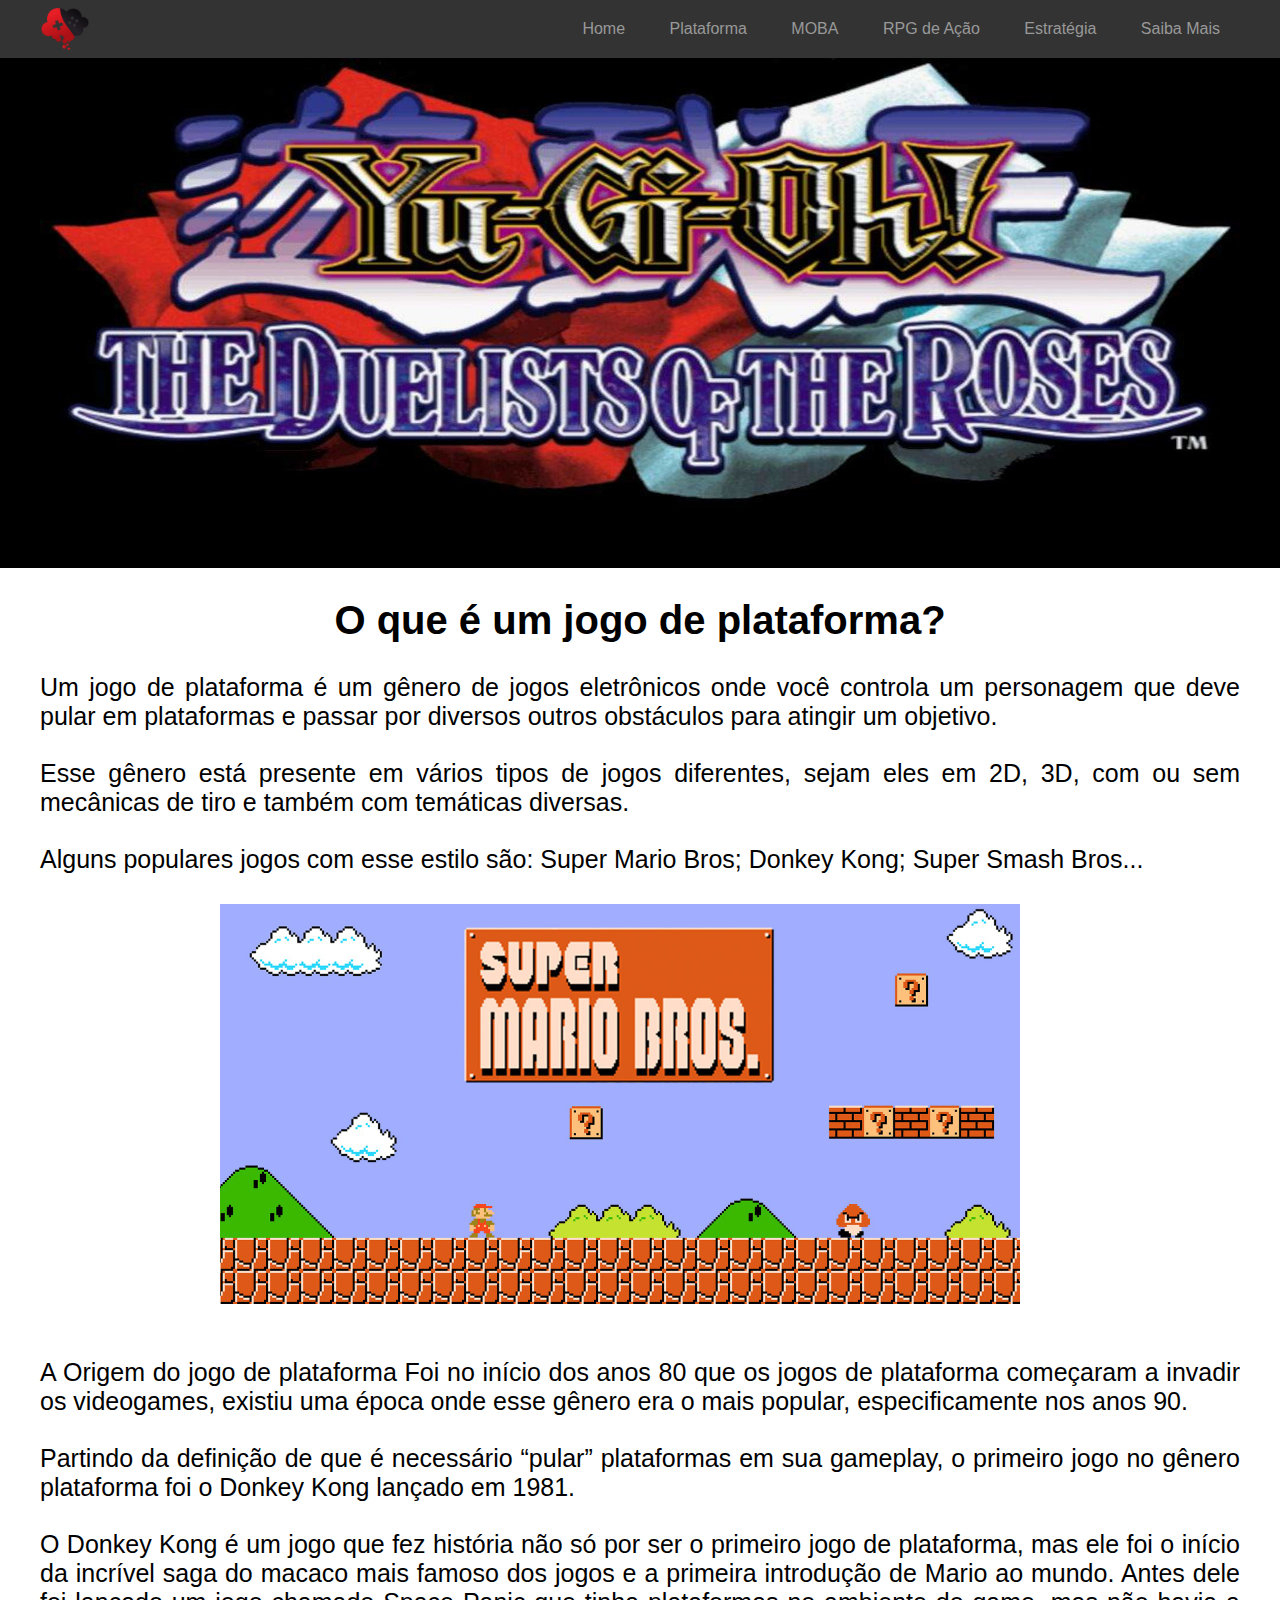
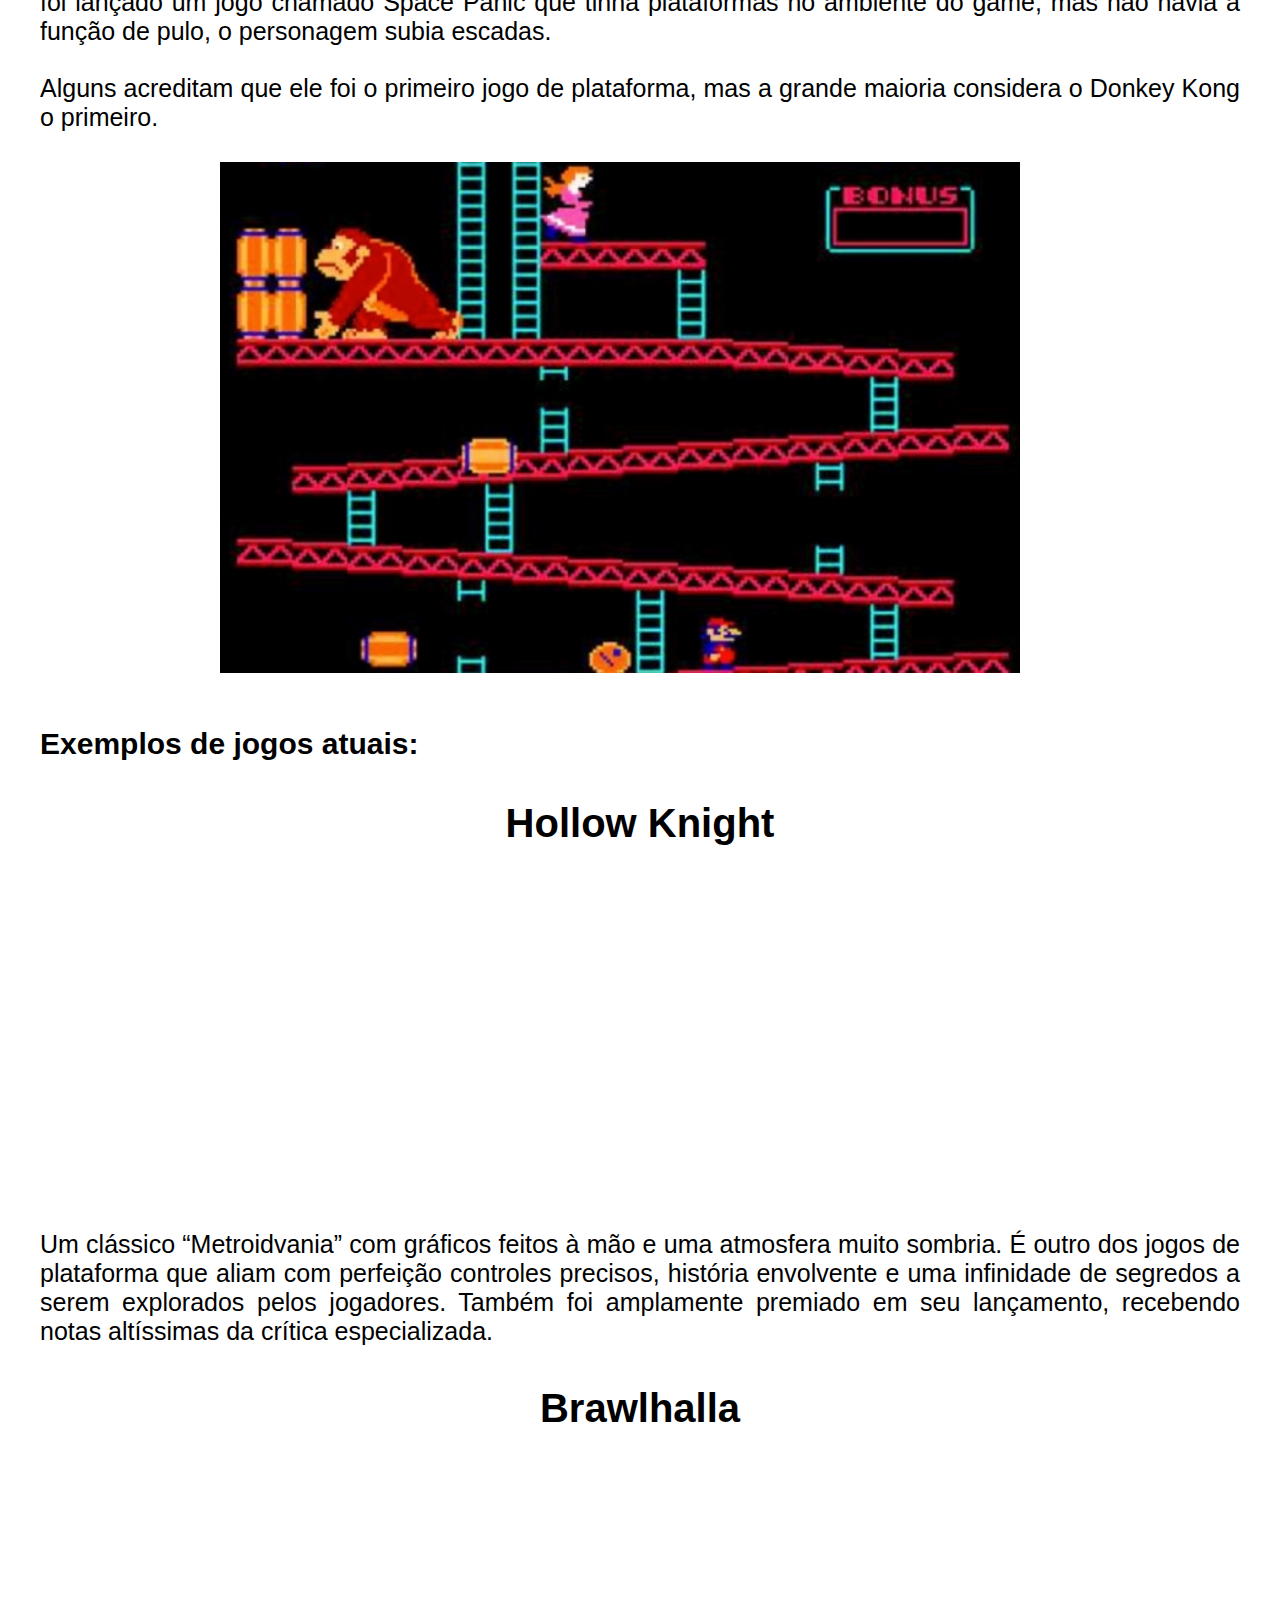
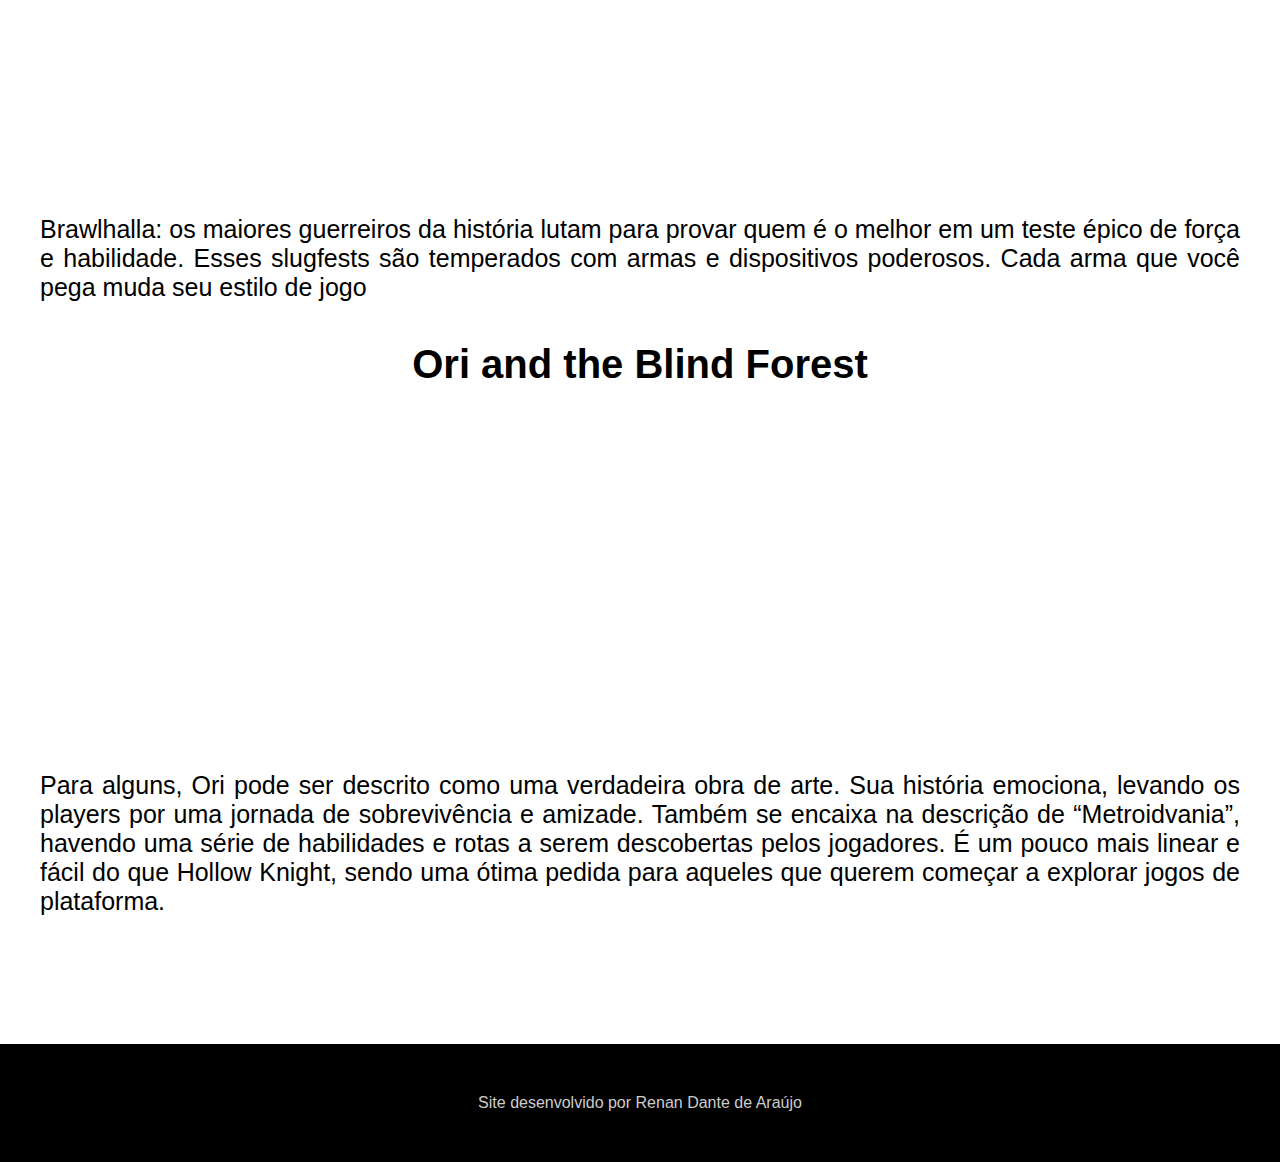
<file: internas/plataforma.html>
<!DOCTYPE html>
<html lang="pt-br">
<head>
    <meta charset="UTF-8">
    <meta http-equiv="X-UA-Compatible" content="IE=edge">
    <meta name="viewport" content="width=device-width, initial-scale=1.0">
    <title>Site de Jogos</title>
    <link rel="stylesheet" href="../css/style.css">
    <link rel="shortcut icon" href="../imagens/favicon.png" type="image/x-icon">

    <link rel="stylesheet" href="../bxslider/jquery.bxslider.css">
    <script src="https://ajax.googleapis.com/ajax/libs/jquery/3.1.1/jquery.min.js"></script>
    <script src="../bxslider/jquery.bxslider.min.js"></script>
    <script src="../js/scripts.js"></script>

</head>
<body>
    <header id="cabecalho">
        <div class="container">
            <img src="../imagens/logo.png" alt="Logo do site" id="logo">

            <span id="but-menu" class="icon-menu"></span>

            <nav id="menu">
                <ul>
                    <li><a href="../index.html">Home</a></li>
                    <li><a href="../internas/plataforma.html">Plataforma</a></li>
                    <li><a href="../internas/moba.html">MOBA</a></li>
                    <li><a href="../internas/rpg.html">RPG de Ação</a></li>
                    <li><a href="../internas/estrategia.html">Estratégia</a></li>
                    <li><a href="../internas/saiba-mais.html">Saiba Mais</a></li>
                </ul>
            </nav>
        </div>
            
        <div id="banners">
            <div class="container">
                <ul id="slider">
                    <li><img src="../imagens/banners/tlou2.jpg" alt="The Last Of Us Part 2"></li>
                    <li><img src="../imagens/banners/brawlhalla.jpg" alt="Brawlhalla"></li>
                    <li><img src="../imagens/banners/dota2.jpg" alt="Dota 2"></li>
                    <li><img src="../imagens/banners/The-Witcher-3-Wild-Hunt.jpg" alt="The Witcher 3"></li>
                    <li><img src="../imagens/banners/yu-gi-oh.jpg" alt="Yu Gi Oh"></li>
                </ul>
            </div>
        </div>
    </header>

    <section id="plataforma">
        <div class="container">
            <h1>O que é um jogo de plataforma?</h1>

            <p>Um jogo de plataforma é um gênero de jogos eletrônicos onde você controla um personagem que deve pular em plataformas e passar por diversos outros obstáculos para atingir um objetivo.</p><br>

            <p>Esse gênero está presente em vários tipos de jogos diferentes, sejam eles em 2D, 3D, com ou sem mecânicas de tiro e também com temáticas diversas.</p><br>
                
            <p>Alguns populares jogos com esse estilo são: Super Mario Bros; Donkey Kong; Super Smash Bros...</p>


            <img src="../imagens/plataforma/super-mario-bros.jpg" alt="Super Mario Bros">

            <P>A Origem do jogo de plataforma
            Foi no início dos anos 80 que os jogos de plataforma começaram a invadir os videogames, existiu uma época onde esse gênero  era o mais popular, especificamente nos anos 90.</P><br>

            <P>Partindo da definição de que é necessário “pular” plataformas em sua gameplay, o primeiro jogo no gênero plataforma foi o   Donkey Kong lançado em 1981.</P><br>
            
            <P>O Donkey Kong é um jogo que fez história não só por ser o primeiro jogo de plataforma, mas ele foi o início da incrível saga    do macaco mais famoso dos jogos e a primeira introdução de Mario ao mundo.
            Antes dele foi lançado um jogo chamado Space Panic que tinha plataformas no ambiente do game, mas não havia a função de pulo,   o personagem subia escadas.</P><br>

            <P>Alguns acreditam que ele foi o primeiro jogo de plataforma, mas a grande maioria considera o Donkey Kong o primeiro.</P>

            <img src="../imagens/plataforma/donkey-kong.jpg" alt="Donkey Kong">

            <h2>Exemplos de jogos atuais:</h2>

            <div>
                <h3>Hollow Knight</h3>

                <iframe width="560" height="315" src="https://www.youtube.com/embed/UAO2urG23S4" title="YouTube video player" frameborder="0" allow="accelerometer; autoplay; clipboard-write; encrypted-media; gyroscope; picture-in-picture" allowfullscreen class="video"></iframe>

                <p>Um clássico “Metroidvania” com gráficos feitos à mão e uma atmosfera muito sombria. É outro dos jogos de plataforma que aliam com perfeição controles precisos, história envolvente e uma infinidade de segredos a serem explorados pelos jogadores. Também foi amplamente premiado em seu lançamento, recebendo notas altíssimas da crítica especializada.</p>
            </div>
            <div>
                <h3>Brawlhalla</h3>

                <iframe width="560" height="315" src="https://www.youtube.com/embed/27T563PVQpo" title="YouTube video player" frameborder="0" allow="accelerometer; autoplay; clipboard-write; encrypted-media; gyroscope; picture-in-picture" allowfullscreen class="video"></iframe>

                <p>Brawlhalla: os maiores guerreiros da história lutam para provar quem é o melhor em um teste épico de força e habilidade. Esses slugfests são temperados com armas e dispositivos poderosos. Cada arma que você pega muda seu estilo de jogo</p>
            </div>
            <div>
                <h3>Ori and the Blind Forest</h3>

                <iframe width="560" height="315" src="https://www.youtube.com/embed/cklw-Yu3moE" title="YouTube video player" frameborder="0" allow="accelerometer; autoplay; clipboard-write; encrypted-media; gyroscope; picture-in-picture" allowfullscreen class="video"></iframe>

                <p>Para alguns, Ori pode ser descrito como uma verdadeira obra de arte. Sua história emociona, levando os players por uma jornada de sobrevivência e amizade. Também se encaixa na descrição de “Metroidvania”, havendo uma série de habilidades e rotas a serem descobertas pelos jogadores. É um pouco mais linear e fácil do que Hollow Knight, sendo uma ótima pedida para aqueles que querem começar a explorar jogos de plataforma.</p><br>
            </div>

        </div>
    </section>
        
    <footer id="rodape">
        <span>Site desenvolvido por Renan Dante de Araújo </span>
    </footer>
</body>
</html>
</file>
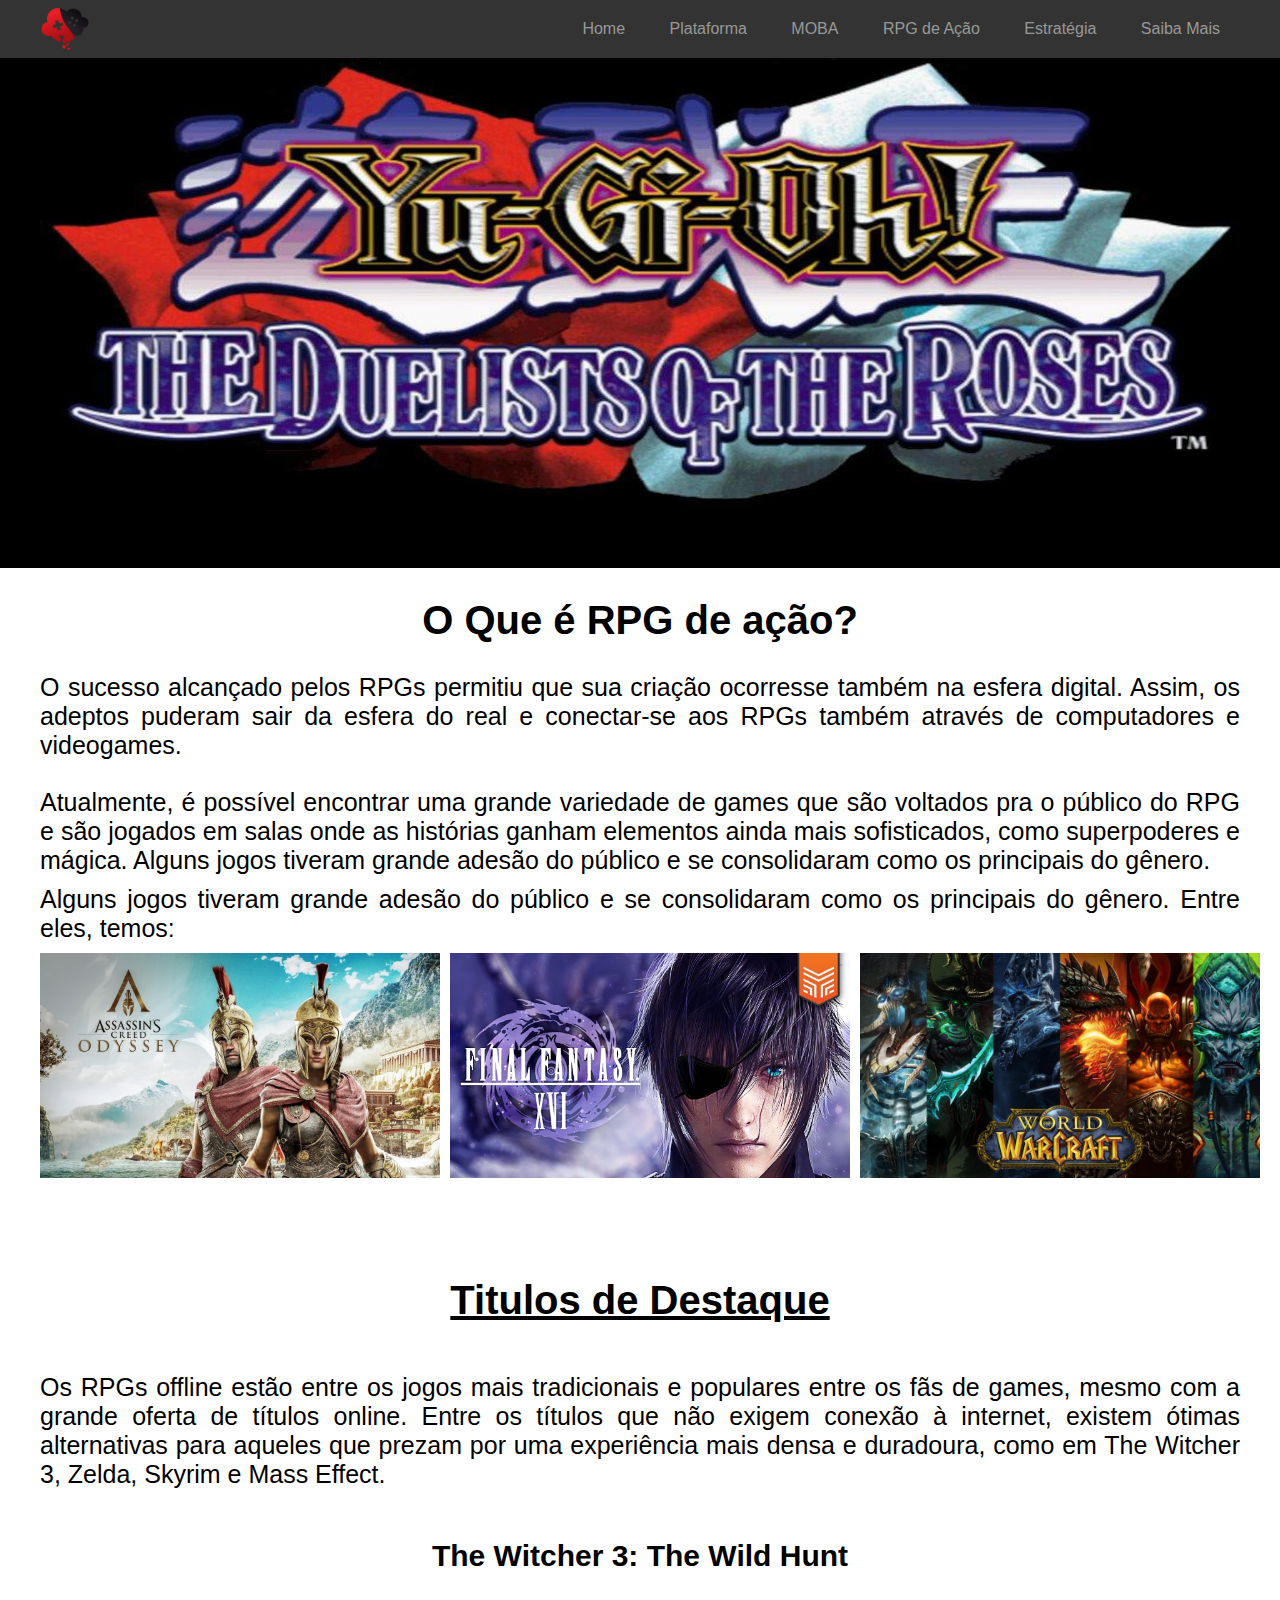
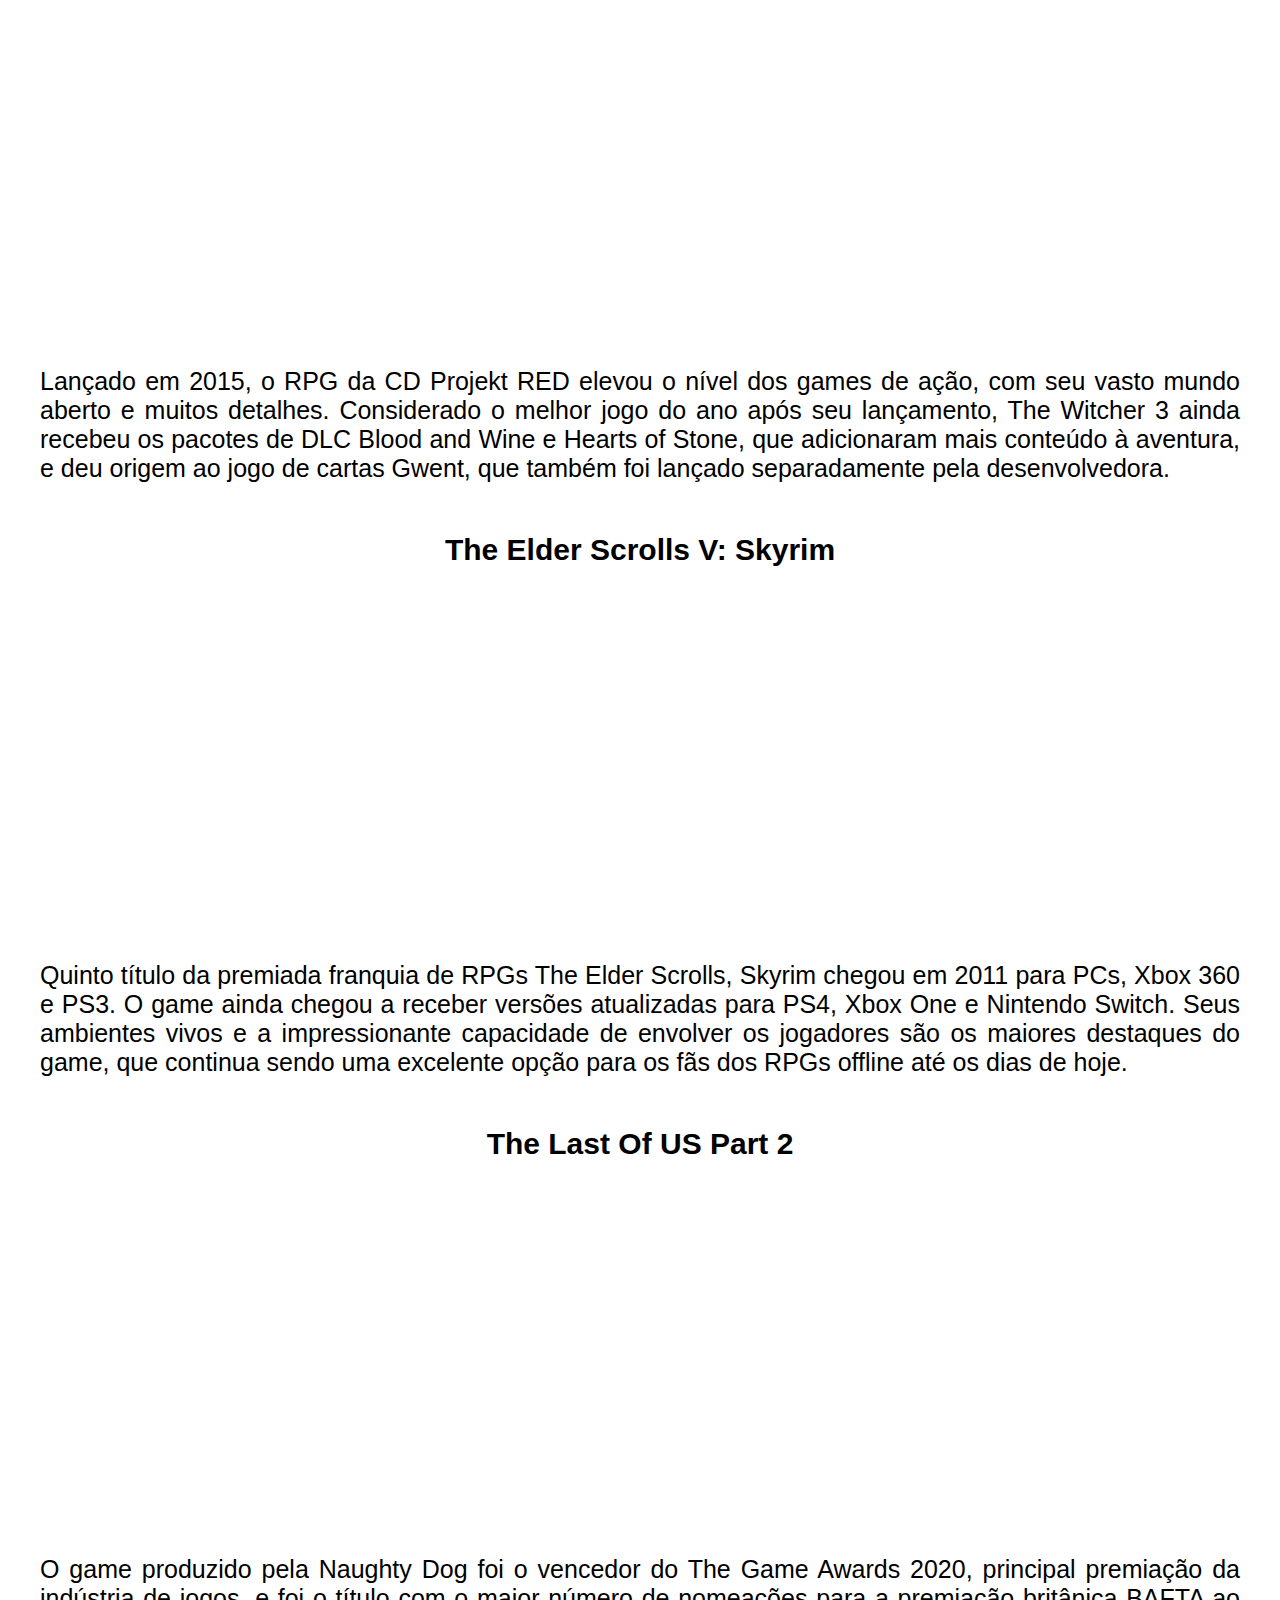
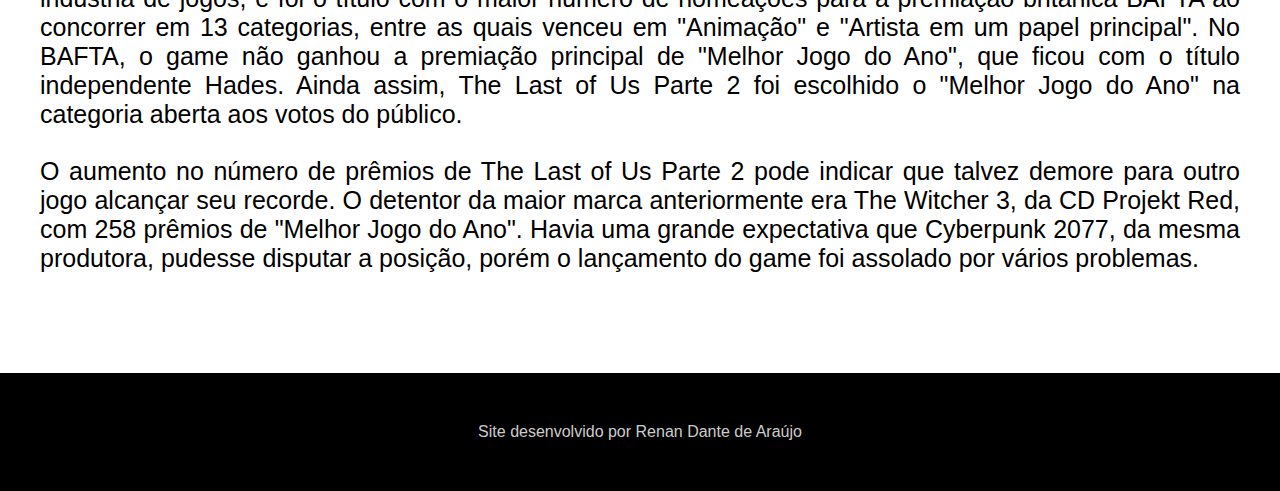
<file: internas/rpg.html>
<!DOCTYPE html>
<html lang="pt-br">
<head>
    <meta charset="UTF-8">
    <meta http-equiv="X-UA-Compatible" content="IE=edge">
    <meta name="viewport" content="width=device-width, initial-scale=1.0">
    <title>Site de Jogos</title>
    <link rel="stylesheet" href="../css/style.css">
    <link rel="shortcut icon" href="../imagens/favicon.png" type="image/x-icon">

    <link rel="stylesheet" href="../bxslider/jquery.bxslider.css">
    <script src="https://ajax.googleapis.com/ajax/libs/jquery/3.1.1/jquery.min.js"></script>
    <script src="../bxslider/jquery.bxslider.min.js"></script>
    <script src="../js/scripts.js"></script>

</head>
<body>
    <header id="cabecalho">
        <div class="container">
            <img src="../imagens/logo.png" alt="Logo do site" id="logo">

            <span id="but-menu" class="icon-menu"></span>

            <nav id="menu">
                <ul>
                    <li><a href="../index.html">Home</a></li>
                    <li><a href="../internas/plataforma.html">Plataforma</a></li>
                    <li><a href="../internas/moba.html">MOBA</a></li>
                    <li><a href="../internas/rpg.html">RPG de Ação</a></li>
                    <li><a href="../internas/estrategia.html">Estratégia</a></li>
                    <li><a href="../internas/saiba-mais.html">Saiba Mais</a></li>
                </ul>
            </nav>
        </div>
            
        <div id="banners">
            <div class="container">
                <ul id="slider">
                    <li><img src="../imagens/banners/tlou2.jpg" alt="The Last Of Us Part 2"></li>
                    <li><img src="../imagens/banners/brawlhalla.jpg" alt="Brawlhalla"></li>
                    <li><img src="../imagens/banners/dota2.jpg" alt="Dota 2"></li>
                    <li><img src="../imagens/banners/The-Witcher-3-Wild-Hunt.jpg" alt="The Witcher 3"></li>
                    <li><img src="../imagens/banners/yu-gi-oh.jpg" alt="Yu Gi Oh"></li>
                </ul>
            </div>
        </div>
    </header>

    <section id="rpg">
        <div class="container">
            <h1>O Que é RPG de ação?</h1>

            <p>O sucesso alcançado pelos RPGs permitiu que sua criação ocorresse também na esfera digital. Assim, os adeptos puderam sair da esfera do real e conectar-se aos RPGs também através de computadores e videogames.</p><br>

            <p>Atualmente, é possível encontrar uma grande variedade de games que são voltados pra o público do RPG e são jogados em salas onde as histórias ganham elementos ainda mais sofisticados, como superpoderes e mágica. Alguns jogos tiveram grande adesão do público e se consolidaram como os principais do gênero.</p>

            <p>Alguns jogos tiveram grande adesão do público e se consolidaram como os principais do gênero. Entre eles, temos:</p>

            <div class="imagens-rpg">
                <img src="../imagens/rpg/assassin’s-creed-odyssey.jpg" alt="Imagem do jogo Assassin’s Creed Odyssey">
                <img src="../imagens/rpg/final-fantasy.jpg" alt="Imagem do jogo Final Fantasy">
                <img src="../imagens/rpg/wow.jpg" alt="Imagem do jogo">
            </div>

            <h2><b>Titulos de Destaque</b></h2>

            <p>Os RPGs offline estão entre os jogos mais tradicionais e populares entre os fãs de games, mesmo com a grande oferta de títulos online. Entre os títulos que não exigem conexão à internet, existem ótimas alternativas para aqueles que prezam por uma experiência mais densa e duradoura, como em The Witcher 3, Zelda, Skyrim e Mass Effect.</p>

            <h3>The Witcher 3: The Wild Hunt</h3>

            <iframe width="560" height="315" src="https://www.youtube.com/embed/XHrskkHf958" title="YouTube video player" frameborder="0" allow="accelerometer; autoplay; clipboard-write; encrypted-media; gyroscope; picture-in-picture" allowfullscreen class="video"></iframe>

            <p>Lançado em 2015, o RPG da CD Projekt RED elevou o nível dos games de ação, com seu vasto mundo aberto e muitos detalhes. Considerado o melhor jogo do ano após seu lançamento, The Witcher 3 ainda recebeu os pacotes de DLC Blood and Wine e Hearts of Stone, que adicionaram mais conteúdo à aventura, e deu origem ao jogo de cartas Gwent, que também foi lançado separadamente pela desenvolvedora.</p>

            <h3>The Elder Scrolls V: Skyrim</h3>

            <iframe width="560" height="315" src="https://www.youtube.com/embed/JSRtYpNRoN0" title="YouTube video player" frameborder="0" allow="accelerometer; autoplay; clipboard-write; encrypted-media; gyroscope; picture-in-picture" allowfullscreen class="video"></iframe>

            <p>Quinto título da premiada franquia de RPGs The Elder Scrolls, Skyrim chegou em 2011 para PCs, Xbox 360 e PS3. O game ainda chegou a receber versões atualizadas para PS4, Xbox One e Nintendo Switch. Seus ambientes vivos e a impressionante capacidade de envolver os jogadores são os maiores destaques do game, que continua sendo uma excelente opção para os fãs dos RPGs offline até os dias de hoje.</p>

            <h3>The Last Of US Part 2</h3>

            <iframe width="560" height="315" src="https://www.youtube.com/embed/hoUEMbd5iM4" title="YouTube video player" frameborder="0" allow="accelerometer; autoplay; clipboard-write; encrypted-media; gyroscope; picture-in-picture" allowfullscreen class="video"></iframe>

            <P>O game produzido pela Naughty Dog foi o vencedor do The Game Awards 2020, principal premiação da indústria de jogos, e foi o título com o maior número de nomeações para a premiação britânica BAFTA ao concorrer em 13 categorias, entre as quais venceu em "Animação" e "Artista em um papel principal". No BAFTA, o game não ganhou a premiação principal de "Melhor Jogo do Ano", que ficou com o título independente Hades. Ainda assim, The Last of Us Parte 2 foi escolhido o "Melhor Jogo do Ano" na categoria aberta aos votos do público.</P><br>

            <P>O aumento no número de prêmios de The Last of Us Parte 2 pode indicar que talvez demore para outro jogo alcançar seu recorde. O detentor da maior marca anteriormente era The Witcher 3, da CD Projekt Red, com 258 prêmios de "Melhor Jogo do Ano". Havia uma grande expectativa que Cyberpunk 2077, da mesma produtora, pudesse disputar a posição, porém o lançamento do game foi assolado por vários problemas.</P>
        </div>
    </section>
        
    <footer id="rodape">
        <span>Site desenvolvido por Renan Dante de Araújo </span>
    </footer>
</body>
</html>
</file>
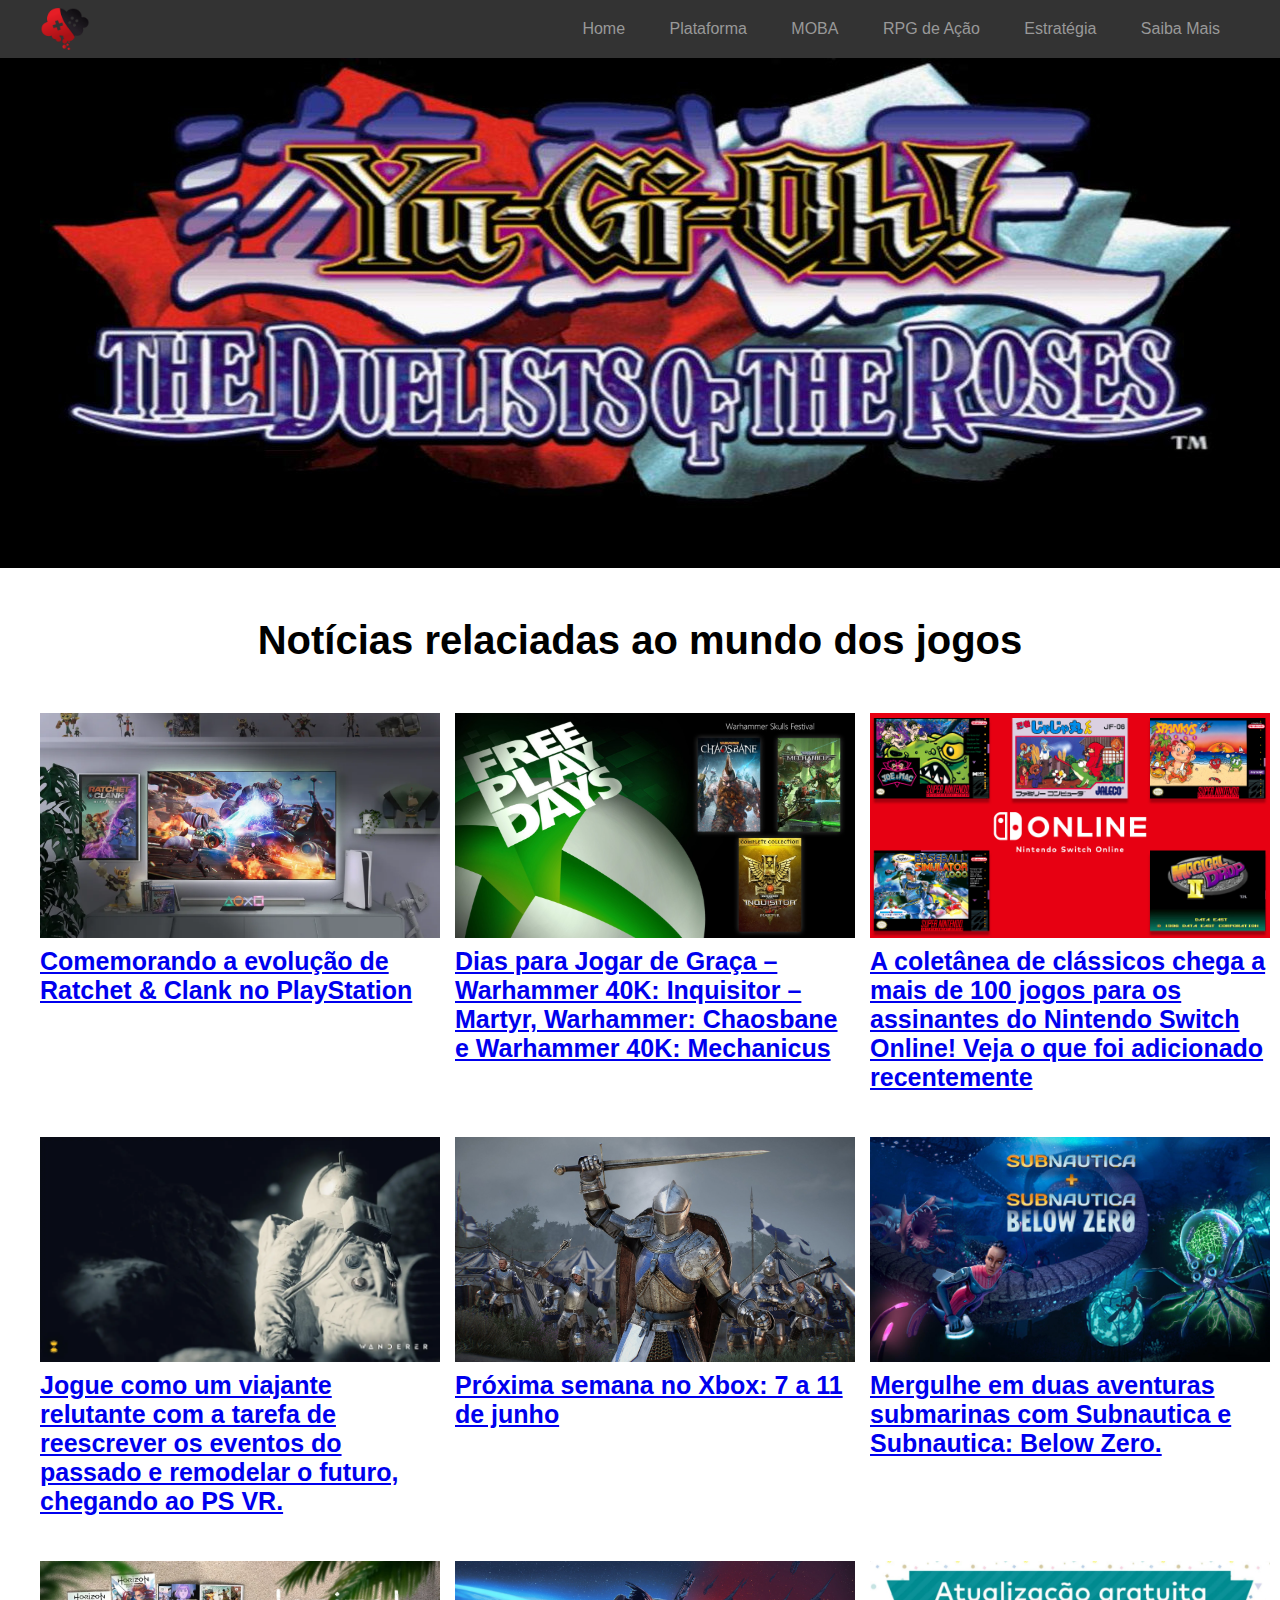
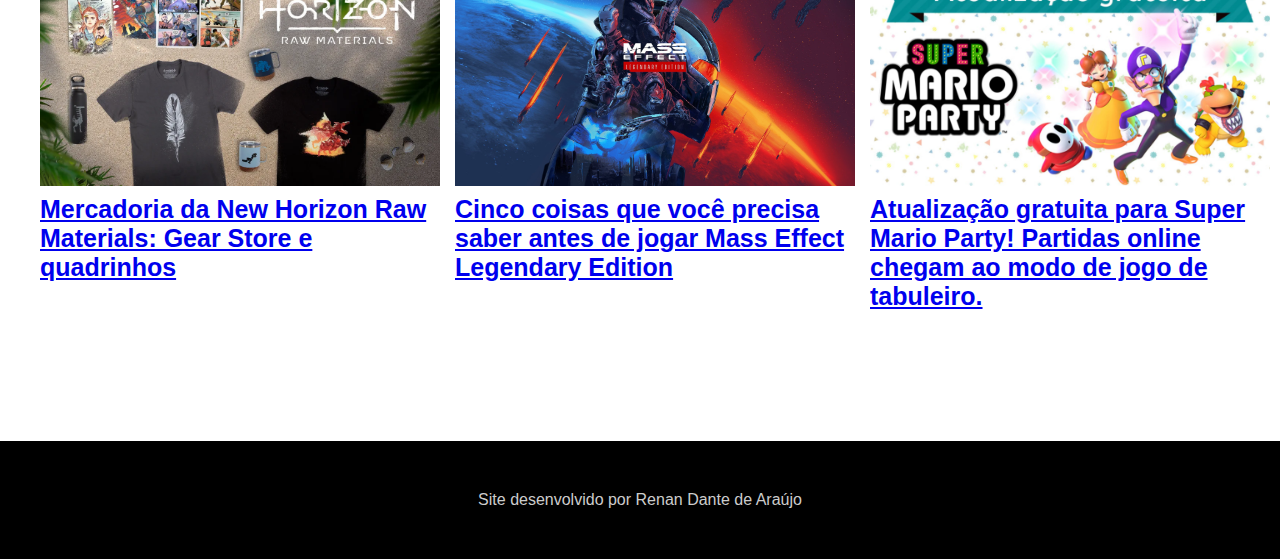
<file: internas/saiba-mais.html>
<!DOCTYPE html>
<html lang="pt-br">
<head>
    <meta charset="UTF-8">
    <meta http-equiv="X-UA-Compatible" content="IE=edge">
    <meta name="viewport" content="width=device-width, initial-scale=1.0">
    <title>Site de Jogos</title>
    <link rel="stylesheet" href="../css/style.css">
    <link rel="shortcut icon" href="../imagens/favicon.png" type="image/x-icon">

    <link rel="stylesheet" href="../bxslider/jquery.bxslider.css">
    <script src="https://ajax.googleapis.com/ajax/libs/jquery/3.1.1/jquery.min.js"></script>
    <script src="../bxslider/jquery.bxslider.min.js"></script>
    <script src="../js/scripts.js"></script>

</head>
<body>
    <header id="cabecalho">
        <div class="container">
            <img src="../imagens/logo.png" alt="Logo do site" id="logo">

            <span id="but-menu" class="icon-menu"></span>

            <nav id="menu">
                <ul>
                    <li><a href="../index.html">Home</a></li>
                    <li><a href="../internas/plataforma.html">Plataforma</a></li>
                    <li><a href="../internas/moba.html">MOBA</a></li>
                    <li><a href="../internas/rpg.html">RPG de Ação</a></li>
                    <li><a href="../internas/estrategia.html">Estratégia</a></li>
                    <li><a href="../internas/saiba-mais.html">Saiba Mais</a></li>
                </ul>
            </nav>
        </div>
            
        <div id="banners">
            <div class="container">
                <ul id="slider">
                    <li><img src="../imagens/banners/tlou2.jpg" alt="The Last Of Us Part 2"></li>
                    <li><img src="../imagens/banners/brawlhalla.jpg" alt="Brawlhalla"></li>
                    <li><img src="../imagens/banners/dota2.jpg" alt="Dota 2"></li>
                    <li><img src="../imagens/banners/The-Witcher-3-Wild-Hunt.jpg" alt="The Witcher 3"></li>
                    <li><img src="../imagens/banners/yu-gi-oh.jpg" alt="Yu Gi Oh"></li>
                </ul>
            </div>
        </div>
    </header>

    <section id="saiba-mais">
        <h1>Notícias relaciadas ao mundo dos jogos</h1>
        <div class="container">
            <div>
                <img src="../imagens/saiba-mais/playstation/Ratchet-Clank.webp" alt="Comemoração Ratchet Clank">
                <h3><a href="https://blog.playstation.com/2021/06/04/celebrating-the-evolution-of-ratchet-clank-on-playstation/" target="_blank">Comemorando a evolução de Ratchet & Clank no PlayStation</a></h3>
            </div>

            <div>
                <img src="../imagens/saiba-mais/xbox/dias-free.jpg" alt="Dias de graça no Xbox">
                <h3><a href="https://news.xbox.com/pt-br/2021/06/04/    dias-para-jogar-de-graca-warhammer-40k-inquisitor-martyr-warhammer-chaosbane-e-warhammer-40k-mechanicus/"   target="_blank">Dias para Jogar de Graça – Warhammer 40K: Inquisitor – Martyr, Warhammer: Chaosbane e Warhammer 40K: Mechanicus</a></h3>
            </div>

            <div>
                <img src="../imagens/saiba-mais/nintendo/coletanea.jpg" alt="Coletânea Nintendo">
                <h3><a href="https://www.nintendo.com/pt_BR/whatsnew/detail/2021/   a-coletanea-de-jogos-classicos-chega-a-mais-de-100-jogos-para-os-assinantes-do-nintendo-switch-online/"    target="_blank">A coletânea de clássicos chega a mais de 100 jogos para os assinantes do Nintendo Switch Online! Veja o que foi adicionado recentemente</a></h3>
            </div>

            <div>
                <img src="../imagens/saiba-mais/playstation/ps-vr.webp" alt="PS VR">
                <h3><a href="https://blog.playstation.com/2021/06/03/   rewrite-the-past-and-reshape-the-future-in-ps-vr-adventure-wanderer/" target="_blank">Jogue como um viajante   relutante com a tarefa de reescrever os eventos do passado e remodelar o futuro, chegando ao PS VR.</a></h3>
            </div>

            <div>
                <img src="../imagens/saiba-mais/xbox/semana-xbox.jpg" alt="Semana Xbox">
                <h3><a href="https://news.xbox.com/pt-br/2021/06/04/proxima-semana-no-xbox-7-a-11-de-junho/" target="_blank">Próxima semana no Xbox: 7 a 11 de junho</a></h3>
            </div>

            <div>
                <img src="../imagens/saiba-mais/nintendo/Subnautica.jpg" alt="Jogo Subnautica">
                <h3><a href="https://www.nintendo.com/pt_BR/whatsnew/detail/2021/   mergulhe-em-duas-aventuras-submarinas-com-subnautica-e-subnautica-below-zero/" target="_blank">Mergulhe em duas   aventuras submarinas com Subnautica e Subnautica: Below Zero.</a></h3>
            </div>

            <div>
                <img src="../imagens/saiba-mais/playstation/produtos-horizon.webp" alt="Produtos do Jogo Horizon Zero Dawn">
                <h3><a href="https://blog.playstation.com/2021/06/04/new-horizon-raw-materials-merch-gear-store-and-comic-books/" target="_blank">Mercadoria da New Horizon Raw Materials: Gear Store e quadrinhos</a></h3>
            </div>

            <div>
                <img src="../imagens/saiba-mais/xbox/curiosidades-mass-efect.jpg" alt="Curiosidades sobre o jogo Mass Effect">
                <h3><a href="https://news.xbox.com/pt-br/2021/05/28/cinco-coisas-que-voce-precisa-saber-antes-de-jogar-mass-effect-legendary-edition/" target="_blank">Cinco coisas que você precisa saber antes de jogar Mass Effect Legendary Edition</a></h3>
            </div>

            <div>
                <img src="../imagens/saiba-mais/nintendo/multijogador-mario_party.webp" alt="Multijogador Mario Party">
                <h3><a href="https://www.nintendo.com/pt_BR/whatsnew/detail/2021/atualizacao-gratuita-para-super-mario-party-partidas-online-chegam-ao-modo-de-jogo-de-tabuleiro/" target="_blank">Atualização gratuita para Super Mario Party! Partidas online chegam ao modo de jogo de tabuleiro.</a></h3>
            </div>
        </div>
        
    </section>
        
    <footer id="rodape">
        <span>Site desenvolvido por Renan Dante de Araújo </span>
    </footer>
</body>
</html>
</file>
<file: css/style.css>
*{
    margin: 0;
    padding: 0;
    font-family: Arial, Helvetica, sans-serif;
}

.container{
    max-width: 1200px;
    margin: 0 auto;
    padding: 0 15px;
}

.container p{
    font-size: 25px;
    margin-bottom: 10px;
    text-align: justify;
}

.container h3{
    text-align: center;
    font-size: 30px;
    margin-top: 50px;
    margin-bottom: 25px;
}

#cabecalho{
    background-color: #333;
}

#cabecalho .container{
    display: flex;
    justify-content: space-between;
    align-items: center;
}

#cabecalho #logo{
    width: 50px;
}

#cabecalho #menu ul li{
    display: inline-block;
    list-style: none;
}

#cabecalho #menu ul li a{
    text-decoration: none;
    color: #999;
    padding: 20px;
    display: block;
    transition: background-color 0.3s linear;
}

#cabecalho #menu ul li a:hover{
    background-color: #0071e3;
    color: #fff;
}

#banners{
    background-color: #000;
}

#banners .bx-wrapper{
    border: none;
    box-shadow: none;
}

/*** Corpo ***/

    /* Plus */
#corpo .container h1{
    margin: 50px;
    text-align: center;
    font-size: 50px;
}

#corpo .container h2{
    font-size: 30px;
    text-decoration-line: underline;
    margin-bottom: 10px;
}

#corpo .container h3{
    font-size: 25px;
    margin-bottom: 25px;
    text-align: left;
}

#corpo .container .plus img{
    width: 550px;
    float: left;
    margin: 25px;
}

#corpo .container .plus ul{
    padding: 5px;
    background-color: #999;
}

#corpo .container .plus ul li{
    display: block;
    margin-top: 50px;
    margin-bottom: 100px;
    font-size: 25px;
}

#corpo .container .plus h3{
    margin-top: 20px;
}

#corpo .container .plus .video{
    margin-left: 25%;
    margin-bottom: 50px;
    margin-top: 25px;
}

    /* Xbox */

#corpo .container .xbox h2{
    font-size: 40px;
    margin-bottom: 40px;
}

#corpo .container .xbox h3{
    text-align: center;
    margin-bottom: 15px;
}

#corpo .container .xbox img{
    width: 800px;
    margin-left: 15%;
    margin-bottom: 50px;
}

#corpo .container .xbox .nota{
    border: 5px solid;
    background-color: #2b961f;
    padding: 5px;
}

    /* Nintendo */

#corpo .container .nintendo h2{
    font-size: 40px;
    margin-bottom: 50px;
    margin-top: 50px;
}

#corpo .container .nintendo img{
    width: 800px;
    margin-left: 15%;
    margin-bottom: 50px;
}

/*** Plataforma ***/

#plataforma .container h1{
    text-align: center;
    font-size: 40px;
    padding: 30px;
}

#plataforma .container img{
    width: 800px;
    margin-left: 15%;
    margin-bottom: 50px;
    margin-top: 20px;
}

#plataforma .container h2{
    font-size: 30px;
}

#plataforma .container h3{
    margin-top: 40px;
    text-align: center;
    font-size: 40px;
}

#plataforma .container .video{
    margin-left: 25%;
    padding: 20px;
}

/*** MOBA ***/

#moba .container h1{
    font-size: 40px;
    padding: 30px;
    text-align: center;
}

#moba .container p{
    font-size: 25px;
    margin-bottom: 5px;
    text-align: justify;
}

#moba .container img{
    width: 400px;
    margin-top: 30px;
}

#moba .container .imagens-dota2{
    display: grid;
    grid-template-columns: repeat(3, 1fr);
    grid-gap: 10px;
}

#moba .container .funcionalidade h2{
    margin-top: 50px;
    font-size: 30px;
    text-decoration: underline;
}

#moba .container .funcionalidade img{
    width: 500px;
    margin-left: 30%;
    margin-top: 50px;
    margin-bottom: 50px;
}

#moba .container .exemplos h3{
    text-align: center;
    font-size: 40px;
    margin-top: 40px;
    margin-bottom: 10px;
}

#moba .container .exemplos .video{
    margin-left: 25%;
    margin-bottom: 50px;
}

/*** RPG ****/
#rpg .container h1{
    font-size: 40px;
    padding: 30px;
    text-align: center;
}

#rpg .container h2{
    text-align: center;
    font-size: 40px;
    margin-top: 100px;
    margin-bottom: 50px;
    text-decoration: underline;
}

#rpg .container h3{
    text-align: center;
    font-size: 30px;
    margin-top: 50px;
    margin-bottom: 25px;
}

#rpg .container img{
    width: 400px;
}

#rpg .container .imagens-rpg{
    display: grid;
    grid-template-columns: repeat(3, 1fr);
    grid-gap: 10px;   
}

#rpg .container .video{
    margin-left: 25%;
    margin-bottom: 50px;
}

/*** Estratégia ***/

#estrategia .container h1{
    font-size: 40px;
    padding: 30px;
    text-align: center;
}

#estrategia .container h2{
    font-size: 40px;
    margin-top: 100px;
    margin-bottom: 50px;
    text-decoration: underline;
}

#estrategia .container img{
    width: 800px;
    margin-left: 20%;
    padding: 25px;
}

#estrategia .container .video{
    margin-left: 25%;
    margin-bottom: 30px;
}

/*** Saiba Mais ***/

#saiba-mais h1{
    text-align: center;
    font-size: 40px;
    padding: 50px;
}

#saiba-mais .container{
    display: grid;
    grid-template-columns: 1fr 1fr 1fr;
    grid-gap: 15px;
}

#saiba-mais .container img{
    width: 400px;
    
}

#saiba-mais .container h3{
    margin-top: 5px;
    margin-bottom: 30px;
    text-align: left;
    font-size: 25px;
    margin-top: 5px;
}


/*** Rodapé ***/

#rodape{
    background-color: #000;
    padding: 50px;
    margin-top: 100px;
}

#rodape span{
    display: block;
    text-align: center;
    color: #ccc;
}
</file>
